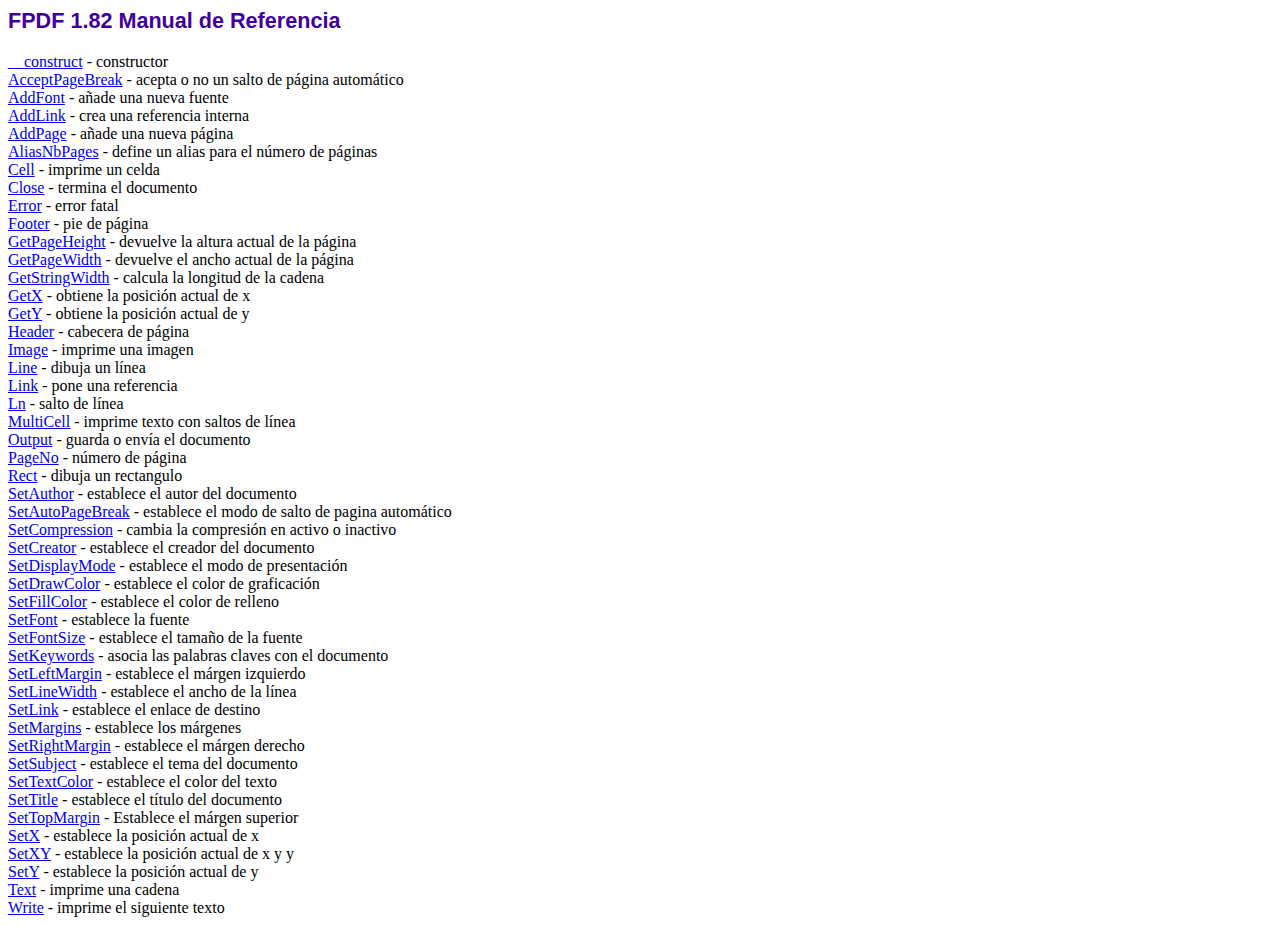
<file: libraries/doc/index.htm>
<!DOCTYPE html PUBLIC "-//W3C//DTD HTML 4.01 Transitional//EN">
<html>
<head>
<meta http-equiv="Content-Type" content="text/html; charset=ISO-8859-1">
<title>FPDF 1.82 Manual de Referencia</title>
<link type="text/css" rel="stylesheet" href="../fpdf.css">
</head>
<body>
<h1>FPDF 1.82 Manual de Referencia</h1>
<a href="__construct.htm">__construct</a> - constructor<br>
<a href="acceptpagebreak.htm">AcceptPageBreak</a> - acepta o no un salto de p�gina autom�tico<br>
<a href="addfont.htm">AddFont</a> - a�ade una nueva fuente<br>
<a href="addlink.htm">AddLink</a> - crea una referencia interna<br>
<a href="addpage.htm">AddPage</a> - a�ade una nueva p�gina<br>
<a href="aliasnbpages.htm">AliasNbPages</a> - define un alias para el n�mero de p�ginas<br>
<a href="cell.htm">Cell</a> - imprime un celda<br>
<a href="close.htm">Close</a> - termina el documento<br>
<a href="error.htm">Error</a> - error fatal<br>
<a href="footer.htm">Footer</a> - pie de p�gina<br>
<a href="getpageheight.htm">GetPageHeight</a> - devuelve la altura actual de la p�gina<br>
<a href="getpagewidth.htm">GetPageWidth</a> - devuelve el ancho actual de la p�gina<br>
<a href="getstringwidth.htm">GetStringWidth</a> - calcula la longitud de la cadena<br>
<a href="getx.htm">GetX</a> - obtiene la posici�n actual de x<br>
<a href="gety.htm">GetY</a> - obtiene la posici�n actual de y<br>
<a href="header.htm">Header</a> - cabecera de p�gina<br>
<a href="image.htm">Image</a> - imprime una imagen<br>
<a href="line.htm">Line</a> - dibuja un l�nea<br>
<a href="link.htm">Link</a> - pone una referencia<br>
<a href="ln.htm">Ln</a> - salto de l�nea<br>
<a href="multicell.htm">MultiCell</a> - imprime texto con saltos de l�nea<br>
<a href="output.htm">Output</a> - guarda o env�a el documento<br>
<a href="pageno.htm">PageNo</a> - n�mero de p�gina<br>
<a href="rect.htm">Rect</a> - dibuja un rectangulo<br>
<a href="setauthor.htm">SetAuthor</a> - establece el autor del documento<br>
<a href="setautopagebreak.htm">SetAutoPageBreak</a> - establece el modo de salto de pagina autom�tico<br>
<a href="setcompression.htm">SetCompression</a> - cambia la compresi�n en activo o inactivo<br>
<a href="setcreator.htm">SetCreator</a> - establece el creador del documento<br>
<a href="setdisplaymode.htm">SetDisplayMode</a> - establece el modo de presentaci�n<br>
<a href="setdrawcolor.htm">SetDrawColor</a> - establece el color de graficaci�n<br>
<a href="setfillcolor.htm">SetFillColor</a> - establece el color de relleno<br>
<a href="setfont.htm">SetFont</a> - establece la fuente<br>
<a href="setfontsize.htm">SetFontSize</a> - establece el tama�o de la fuente<br>
<a href="setkeywords.htm">SetKeywords</a> - asocia las palabras claves con el documento<br>
<a href="setleftmargin.htm">SetLeftMargin</a> - establece el m�rgen izquierdo<br>
<a href="setlinewidth.htm">SetLineWidth</a> - establece el ancho de la l�nea<br>
<a href="setlink.htm">SetLink</a> - establece el enlace de destino<br>
<a href="setmargins.htm">SetMargins</a> - establece los m�rgenes<br>
<a href="setrightmargin.htm">SetRightMargin</a> - establece el m�rgen derecho<br>
<a href="setsubject.htm">SetSubject</a> - establece el tema del documento<br>
<a href="settextcolor.htm">SetTextColor</a> - establece el color del texto<br>
<a href="settitle.htm">SetTitle</a> - establece el t�tulo del documento<br>
<a href="settopmargin.htm">SetTopMargin</a> - Establece el m�rgen superior<br>
<a href="setx.htm">SetX</a> - establece la posici�n actual de x<br>
<a href="setxy.htm">SetXY</a> - establece la posici�n actual de x y y<br>
<a href="sety.htm">SetY</a> - establece la posici�n actual de y<br>
<a href="text.htm">Text</a> - imprime una cadena<br>
<a href="write.htm">Write</a> - imprime el siguiente texto<br>
</body>
</html>
</file>
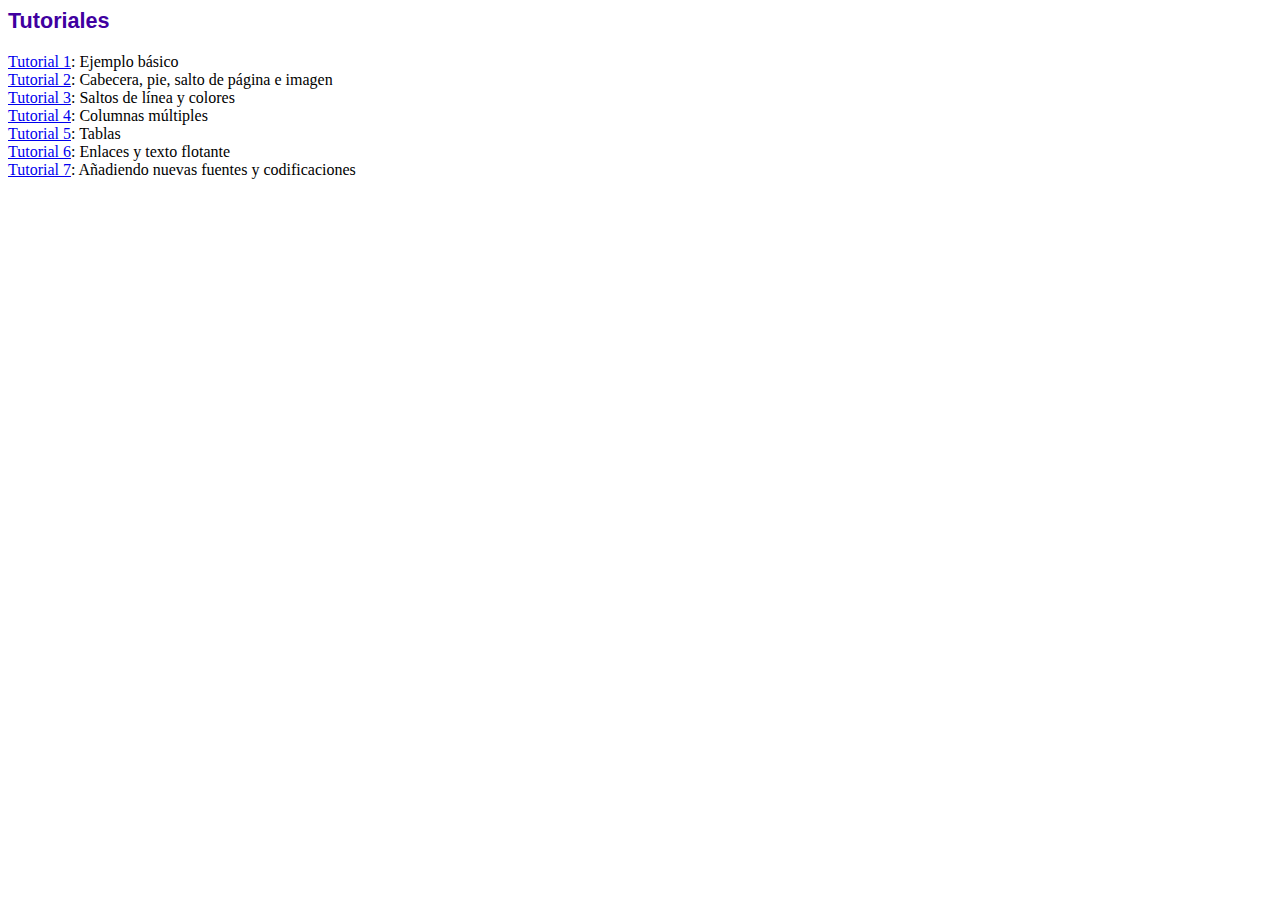
<file: libraries/tutorial/index.htm>
<!DOCTYPE html PUBLIC "-//W3C//DTD HTML 4.01 Transitional//EN">
<html>
<head>
<meta http-equiv="Content-Type" content="text/html; charset=ISO-8859-1">
<title>Tutoriales</title>
<link type="text/css" rel="stylesheet" href="../fpdf.css">
</head>
<body>
<h1>Tutoriales</h1>
<ul style="list-style-type:none; margin-left:0; padding-left:0">
<li><a href="tuto1.htm">Tutorial 1</a>: Ejemplo b�sico</li>
<li><a href="tuto2.htm">Tutorial 2</a>: Cabecera, pie, salto de p�gina e imagen</li>
<li><a href="tuto3.htm">Tutorial 3</a>: Saltos de l�nea y colores</li>
<li><a href="tuto4.htm">Tutorial 4</a>: Columnas m�ltiples</li>
<li><a href="tuto5.htm">Tutorial 5</a>: Tablas</li>
<li><a href="tuto6.htm">Tutorial 6</a>: Enlaces y texto flotante</li>
<li><a href="tuto7.htm">Tutorial 7</a>: A�adiendo nuevas fuentes y codificaciones</li>
</ul>
</body>
</html>
</file>
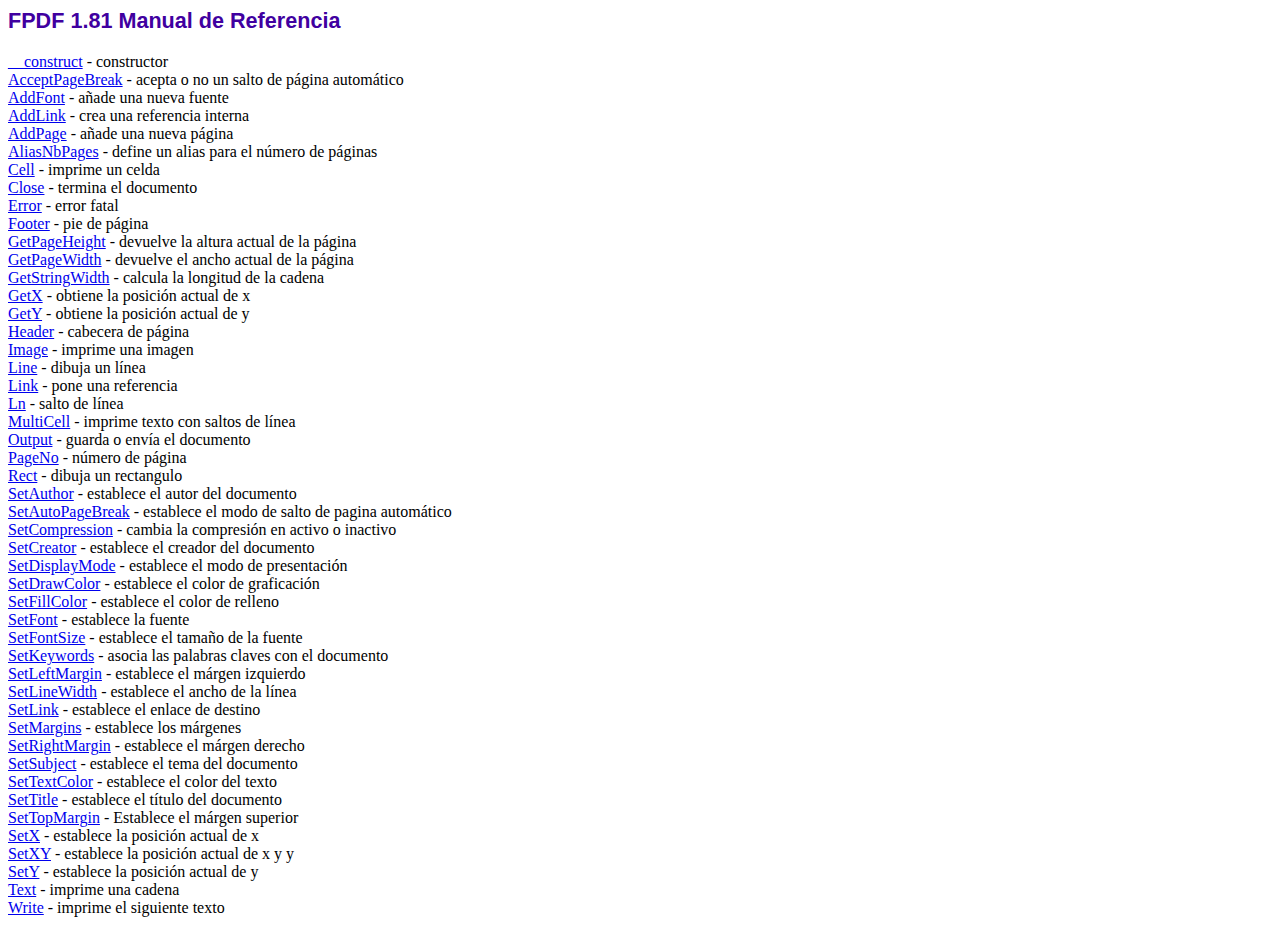
<file: libraries/fpdf181/doc/index.htm>
<!DOCTYPE html PUBLIC "-//W3C//DTD HTML 4.01 Transitional//EN">
<html>
<head>
<meta http-equiv="Content-Type" content="text/html; charset=ISO-8859-1">
<title>FPDF 1.81 Manual de Referencia</title>
<link type="text/css" rel="stylesheet" href="../fpdf.css">
</head>
<body>
<h1>FPDF 1.81 Manual de Referencia</h1>
<a href="__construct.htm">__construct</a> - constructor<br>
<a href="acceptpagebreak.htm">AcceptPageBreak</a> - acepta o no un salto de p�gina autom�tico<br>
<a href="addfont.htm">AddFont</a> - a�ade una nueva fuente<br>
<a href="addlink.htm">AddLink</a> - crea una referencia interna<br>
<a href="addpage.htm">AddPage</a> - a�ade una nueva p�gina<br>
<a href="aliasnbpages.htm">AliasNbPages</a> - define un alias para el n�mero de p�ginas<br>
<a href="cell.htm">Cell</a> - imprime un celda<br>
<a href="close.htm">Close</a> - termina el documento<br>
<a href="error.htm">Error</a> - error fatal<br>
<a href="footer.htm">Footer</a> - pie de p�gina<br>
<a href="getpageheight.htm">GetPageHeight</a> - devuelve la altura actual de la p�gina<br>
<a href="getpagewidth.htm">GetPageWidth</a> - devuelve el ancho actual de la p�gina<br>
<a href="getstringwidth.htm">GetStringWidth</a> - calcula la longitud de la cadena<br>
<a href="getx.htm">GetX</a> - obtiene la posici�n actual de x<br>
<a href="gety.htm">GetY</a> - obtiene la posici�n actual de y<br>
<a href="header.htm">Header</a> - cabecera de p�gina<br>
<a href="image.htm">Image</a> - imprime una imagen<br>
<a href="line.htm">Line</a> - dibuja un l�nea<br>
<a href="link.htm">Link</a> - pone una referencia<br>
<a href="ln.htm">Ln</a> - salto de l�nea<br>
<a href="multicell.htm">MultiCell</a> - imprime texto con saltos de l�nea<br>
<a href="output.htm">Output</a> - guarda o env�a el documento<br>
<a href="pageno.htm">PageNo</a> - n�mero de p�gina<br>
<a href="rect.htm">Rect</a> - dibuja un rectangulo<br>
<a href="setauthor.htm">SetAuthor</a> - establece el autor del documento<br>
<a href="setautopagebreak.htm">SetAutoPageBreak</a> - establece el modo de salto de pagina autom�tico<br>
<a href="setcompression.htm">SetCompression</a> - cambia la compresi�n en activo o inactivo<br>
<a href="setcreator.htm">SetCreator</a> - establece el creador del documento<br>
<a href="setdisplaymode.htm">SetDisplayMode</a> - establece el modo de presentaci�n<br>
<a href="setdrawcolor.htm">SetDrawColor</a> - establece el color de graficaci�n<br>
<a href="setfillcolor.htm">SetFillColor</a> - establece el color de relleno<br>
<a href="setfont.htm">SetFont</a> - establece la fuente<br>
<a href="setfontsize.htm">SetFontSize</a> - establece el tama�o de la fuente<br>
<a href="setkeywords.htm">SetKeywords</a> - asocia las palabras claves con el documento<br>
<a href="setleftmargin.htm">SetLeftMargin</a> - establece el m�rgen izquierdo<br>
<a href="setlinewidth.htm">SetLineWidth</a> - establece el ancho de la l�nea<br>
<a href="setlink.htm">SetLink</a> - establece el enlace de destino<br>
<a href="setmargins.htm">SetMargins</a> - establece los m�rgenes<br>
<a href="setrightmargin.htm">SetRightMargin</a> - establece el m�rgen derecho<br>
<a href="setsubject.htm">SetSubject</a> - establece el tema del documento<br>
<a href="settextcolor.htm">SetTextColor</a> - establece el color del texto<br>
<a href="settitle.htm">SetTitle</a> - establece el t�tulo del documento<br>
<a href="settopmargin.htm">SetTopMargin</a> - Establece el m�rgen superior<br>
<a href="setx.htm">SetX</a> - establece la posici�n actual de x<br>
<a href="setxy.htm">SetXY</a> - establece la posici�n actual de x y y<br>
<a href="sety.htm">SetY</a> - establece la posici�n actual de y<br>
<a href="text.htm">Text</a> - imprime una cadena<br>
<a href="write.htm">Write</a> - imprime el siguiente texto<br>
</body>
</html>
</file>
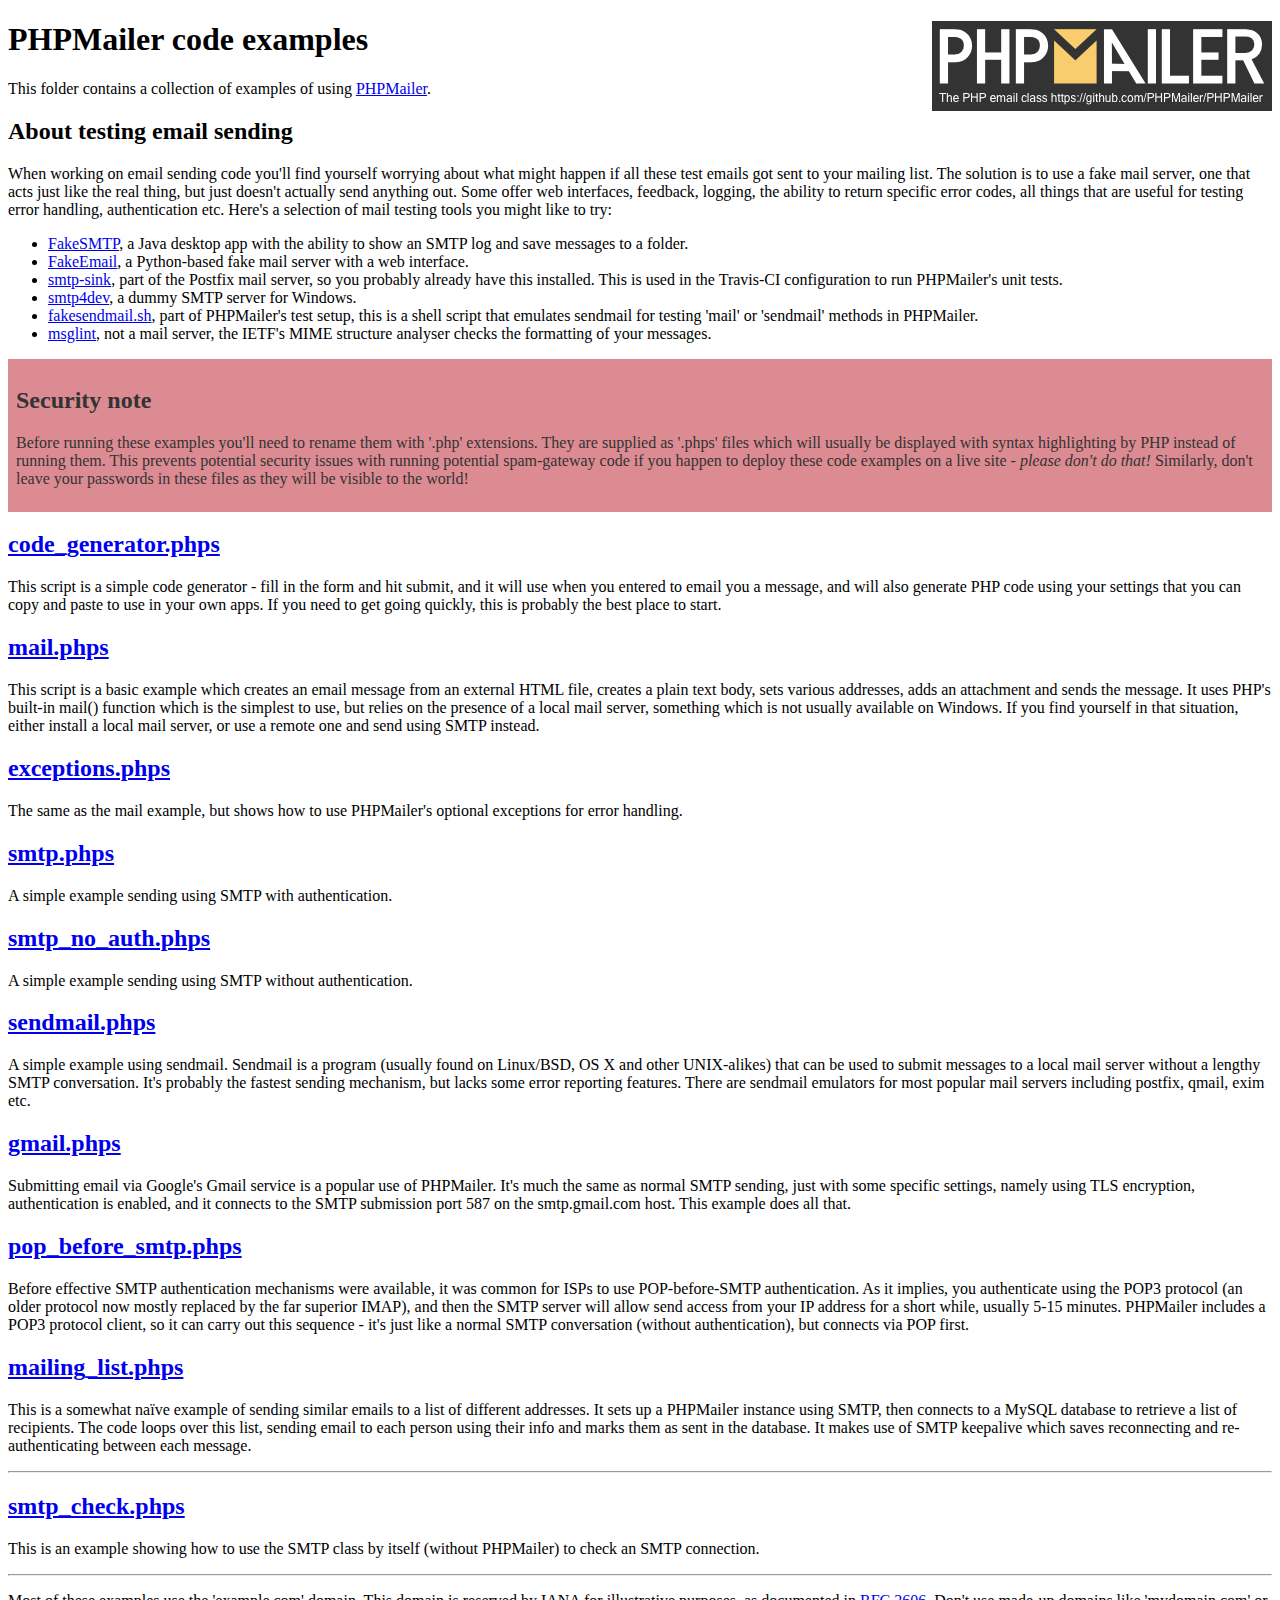
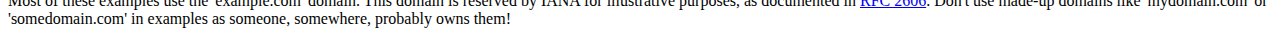
<file: libraries/phpmailer52/examples/index.html>
<!DOCTYPE html>
<html>
<head>
	<meta charset="UTF-8">
	<title>PHPMailer Examples</title>
</head>
<body>
<h1>PHPMailer code examples<a href="https://github.com/PHPMailer/PHPMailer"><img src="images/phpmailer.png" style="float:right; border:0;" alt="PHPMailer logo"></a></h1>
<p>This folder contains a collection of examples of using <a href="https://github.com/PHPMailer/PHPMailer">PHPMailer</a>.</p>
<h2>About testing email sending</h2>
<p>When working on email sending code you'll find yourself worrying about what might happen if all these test emails got sent to your mailing list. The solution is to use a fake mail server, one that acts just like the real thing, but just doesn't actually send anything out. Some offer web interfaces, feedback, logging, the ability to return specific error codes, all things that are useful for testing error handling, authentication etc. Here's a selection of mail testing tools you might like to try:</p>
<ul>
  <li><a href="https://github.com/Nilhcem/FakeSMTP">FakeSMTP</a>, a Java desktop app with the ability to show an SMTP log and save messages to a folder. </li>
  <li><a href="https://github.com/isotoma/FakeEmail">FakeEmail</a>, a Python-based fake mail server with a web interface.</li>
  <li><a href="http://www.postfix.org/smtp-sink.1.html">smtp-sink</a>, part of the Postfix mail server, so you probably already have this installed. This is used in the Travis-CI configuration to run PHPMailer's unit tests.</li>
  <li><a href="http://smtp4dev.codeplex.com">smtp4dev</a>, a dummy SMTP server for Windows.</li>
  <li><a href="https://github.com/PHPMailer/PHPMailer/blob/master/test/fakesendmail.sh">fakesendmail.sh</a>, part of PHPMailer's test setup, this is a shell script that emulates sendmail for testing 'mail' or 'sendmail' methods in PHPMailer.</li>
  <li><a href="http://tools.ietf.org/tools/msglint/">msglint</a>, not a mail server, the IETF's MIME structure analyser checks the formatting of your messages.</li>
</ul>
<div style="padding: 8px; color: #333333; background-color: #dc8b92">
<h2>Security note</h2>
<p>Before running these examples you'll need to rename them with '.php' extensions. They are supplied as '.phps' files which will usually be displayed with syntax highlighting by PHP instead of running them. This prevents potential security issues with running potential spam-gateway code if you happen to deploy these code examples on a live site - <em>please don't do that!</em> Similarly, don't leave your passwords in these files as they will be visible to the world!</p>
</div>
<h2><a href="code_generator.phps">code_generator.phps</a></h2>
<p>This script is a simple code generator - fill in the form and hit submit, and it will use when you entered to email you a message, and will also generate PHP code using your settings that you can copy and paste to use in your own apps. If you need to get going quickly, this is probably the best place to start.</p>
<h2><a href="mail.phps">mail.phps</a></h2>
<p>This script is a basic example which creates an email message from an external HTML file, creates a plain text body, sets various addresses, adds an attachment and sends the message. It uses PHP's built-in mail() function which is the simplest to use, but relies on the presence of a local mail server, something which is not usually available on Windows. If you find yourself in that situation, either install a local mail server, or use a remote one and send using SMTP instead.</p>
<h2><a href="exceptions.phps">exceptions.phps</a></h2>
<p>The same as the mail example, but shows how to use PHPMailer's optional exceptions for error handling.</p>
<h2><a href="smtp.phps">smtp.phps</a></h2>
<p>A simple example sending using SMTP with authentication.</p>
<h2><a href="smtp_no_auth.phps">smtp_no_auth.phps</a></h2>
<p>A simple example sending using SMTP without authentication.</p>
<h2><a href="sendmail.phps">sendmail.phps</a></h2>
<p>A simple example using sendmail. Sendmail is a program (usually found on Linux/BSD, OS X and other UNIX-alikes) that can be used to submit messages to a local mail server without a lengthy SMTP conversation. It's probably the fastest sending mechanism, but lacks some error reporting features. There are sendmail emulators for most popular mail servers including postfix, qmail, exim etc.</p>
<h2><a href="gmail.phps">gmail.phps</a></h2>
<p>Submitting email via Google's Gmail service is a popular use of PHPMailer. It's much the same as normal SMTP sending, just with some specific settings, namely using TLS encryption, authentication is enabled, and it connects to the SMTP submission port 587 on the smtp.gmail.com host. This example does all that.</p>
<h2><a href="pop_before_smtp.phps">pop_before_smtp.phps</a></h2>
<p>Before effective SMTP authentication mechanisms were available, it was common for ISPs to use POP-before-SMTP authentication. As it implies, you authenticate using the POP3 protocol (an older protocol now mostly replaced by the far superior IMAP), and then the SMTP server will allow send access from your IP address for a short while, usually 5-15 minutes. PHPMailer includes a POP3 protocol client, so it can carry out this sequence - it's just like a normal SMTP conversation (without authentication), but connects via POP first.</p>
<h2><a href="mailing_list.phps">mailing_list.phps</a></h2>
<p>This is a somewhat naïve example of sending similar emails to a list of different addresses. It sets up a PHPMailer instance using SMTP, then connects to a MySQL database to retrieve a list of recipients. The code loops over this list, sending email to each person using their info and marks them as sent in the database. It makes use of SMTP keepalive which saves reconnecting and re-authenticating between each message.</p>
<hr>
<h2><a href="smtp_check.phps">smtp_check.phps</a></h2>
<p>This is an example showing how to use the SMTP class by itself (without PHPMailer) to check an SMTP connection.</p>
<hr>
<p>Most of these examples use the 'example.com' domain. This domain is reserved by IANA for illustrative purposes, as documented in <a href="http://tools.ietf.org/html/rfc2606">RFC 2606</a>. Don't use made-up domains like 'mydomain.com' or 'somedomain.com' in examples as someone, somewhere, probably owns them!</p>
</body>
</html>
</file>
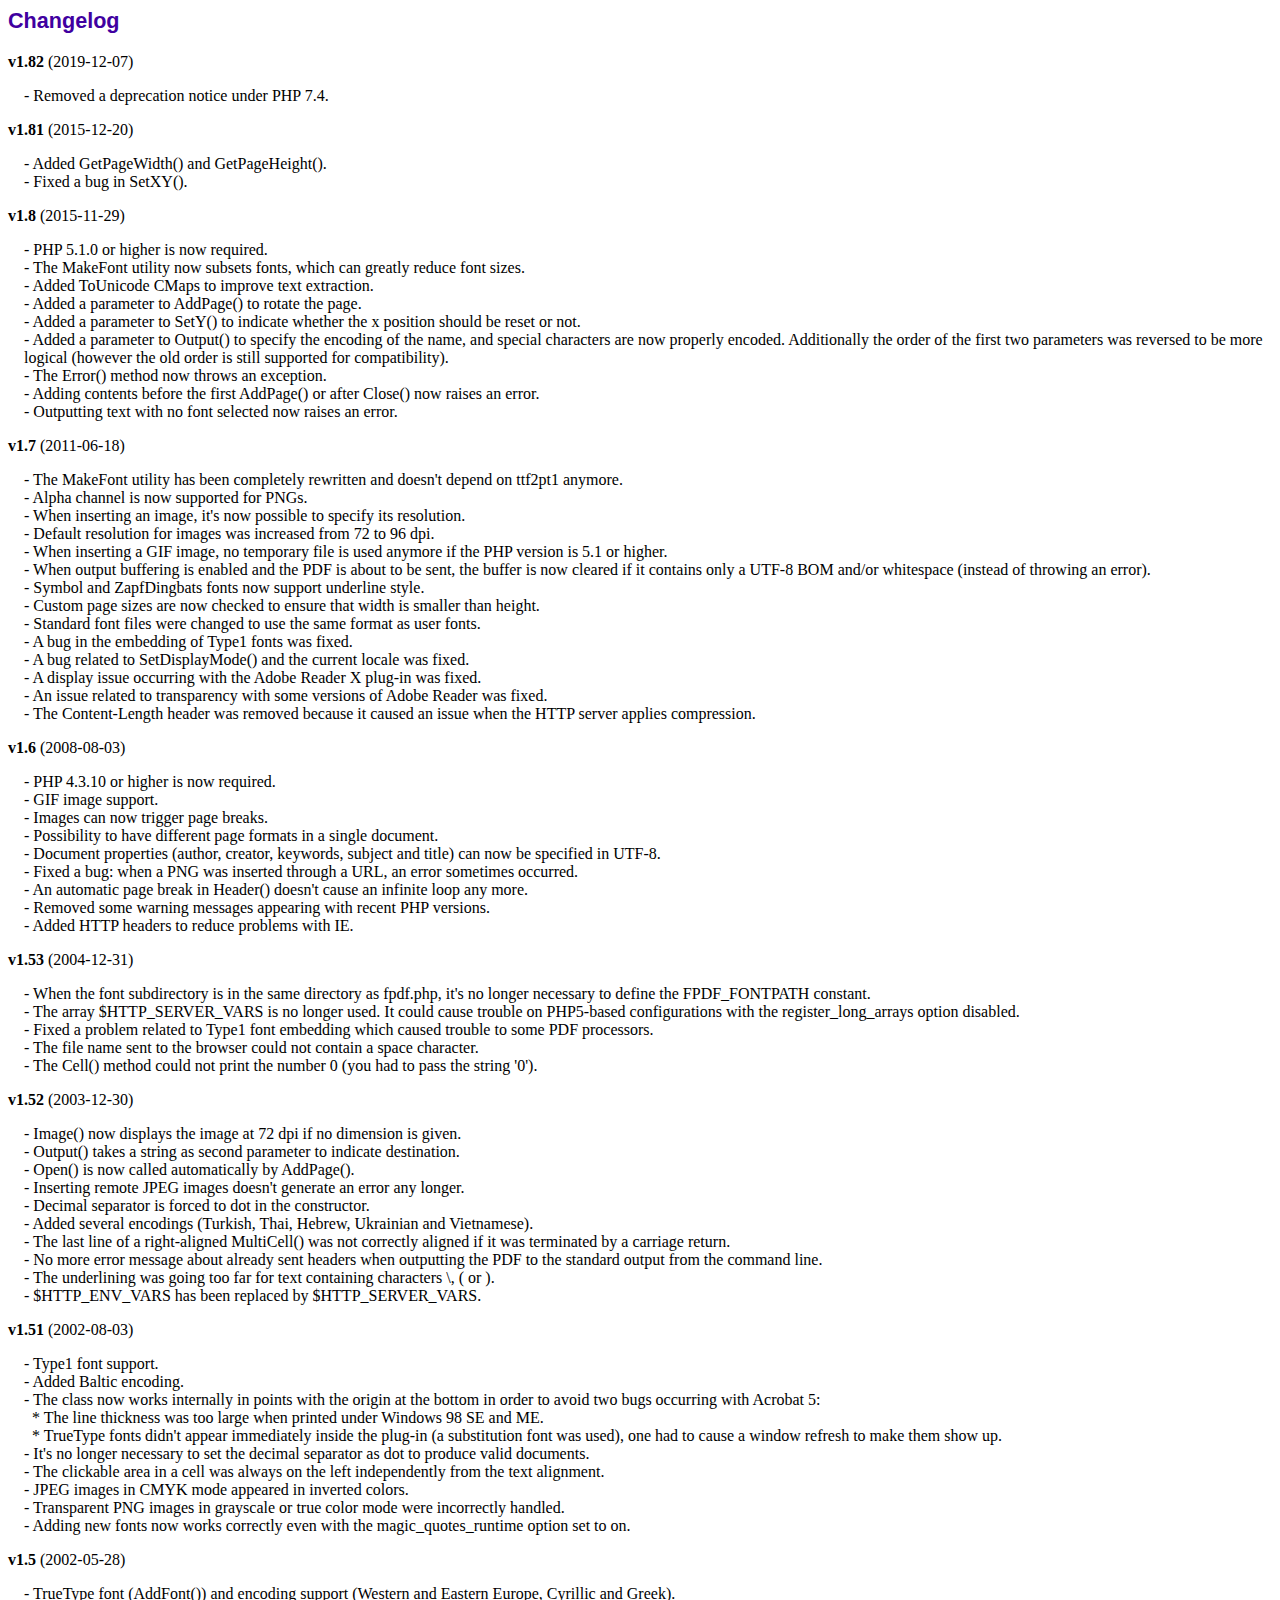
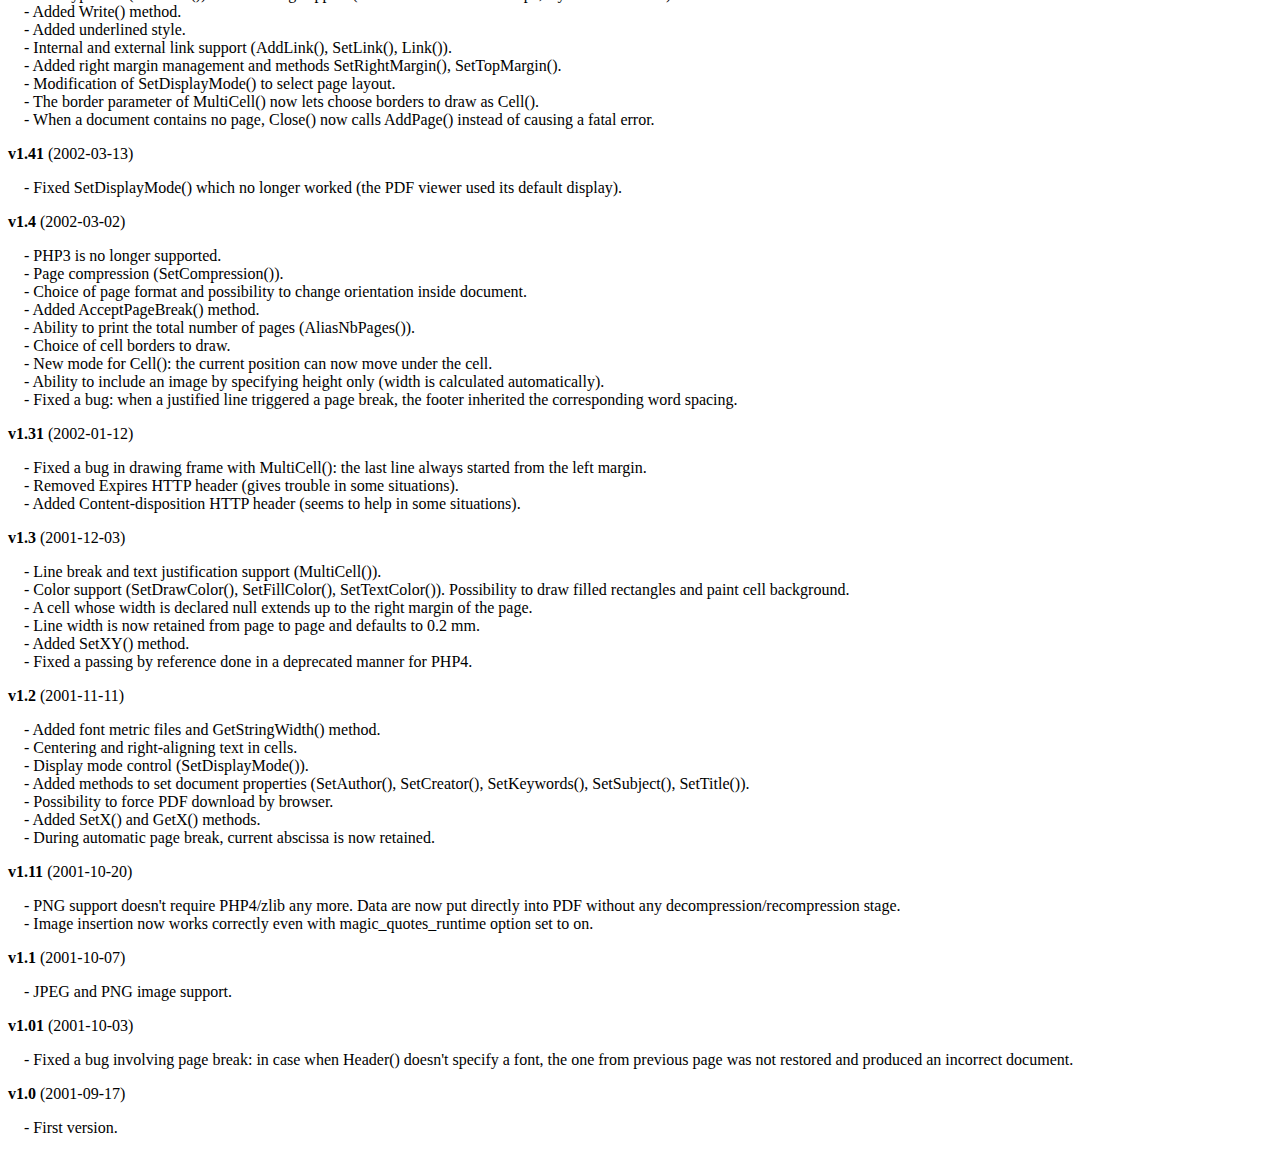
<file: libraries/changelog.htm>
<!DOCTYPE html PUBLIC "-//W3C//DTD HTML 4.01 Transitional//EN">
<html>
<head>
<meta http-equiv="Content-Type" content="text/html; charset=ISO-8859-1">
<title>Changelog</title>
<link type="text/css" rel="stylesheet" href="fpdf.css">
<style type="text/css">
dd {margin:1em 0 1em 1em}
</style>
</head>
<body>
<h1>Changelog</h1>
<dl>
<dt><strong>v1.82</strong> (2019-12-07)</dt>
<dd>
- Removed a deprecation notice under PHP 7.4.<br>
</dd>
<dt><strong>v1.81</strong> (2015-12-20)</dt>
<dd>
- Added GetPageWidth() and GetPageHeight().<br>
- Fixed a bug in SetXY().<br>
</dd>
<dt><strong>v1.8</strong> (2015-11-29)</dt>
<dd>
- PHP 5.1.0 or higher is now required.<br>
- The MakeFont utility now subsets fonts, which can greatly reduce font sizes.<br>
- Added ToUnicode CMaps to improve text extraction.<br>
- Added a parameter to AddPage() to rotate the page.<br>
- Added a parameter to SetY() to indicate whether the x position should be reset or not.<br>
- Added a parameter to Output() to specify the encoding of the name, and special characters are now properly encoded. Additionally the order of the first two parameters was reversed to be more logical (however the old order is still supported for compatibility).<br>
- The Error() method now throws an exception.<br>
- Adding contents before the first AddPage() or after Close() now raises an error.<br>
- Outputting text with no font selected now raises an error.<br>
</dd>
<dt><strong>v1.7</strong> (2011-06-18)</dt>
<dd>
- The MakeFont utility has been completely rewritten and doesn't depend on ttf2pt1 anymore.<br>
- Alpha channel is now supported for PNGs.<br>
- When inserting an image, it's now possible to specify its resolution.<br>
- Default resolution for images was increased from 72 to 96 dpi.<br>
- When inserting a GIF image, no temporary file is used anymore if the PHP version is 5.1 or higher.<br>
- When output buffering is enabled and the PDF is about to be sent, the buffer is now cleared if it contains only a UTF-8 BOM and/or whitespace (instead of throwing an error).<br>
- Symbol and ZapfDingbats fonts now support underline style.<br>
- Custom page sizes are now checked to ensure that width is smaller than height.<br>
- Standard font files were changed to use the same format as user fonts.<br>
- A bug in the embedding of Type1 fonts was fixed.<br>
- A bug related to SetDisplayMode() and the current locale was fixed.<br>
- A display issue occurring with the Adobe Reader X plug-in was fixed.<br>
- An issue related to transparency with some versions of Adobe Reader was fixed.<br>
- The Content-Length header was removed because it caused an issue when the HTTP server applies compression.<br>
</dd>
<dt><strong>v1.6</strong> (2008-08-03)</dt>
<dd>
- PHP 4.3.10 or higher is now required.<br>
- GIF image support.<br>
- Images can now trigger page breaks.<br>
- Possibility to have different page formats in a single document.<br>
- Document properties (author, creator, keywords, subject and title) can now be specified in UTF-8.<br>
- Fixed a bug: when a PNG was inserted through a URL, an error sometimes occurred.<br>
- An automatic page break in Header() doesn't cause an infinite loop any more.<br>
- Removed some warning messages appearing with recent PHP versions.<br>
- Added HTTP headers to reduce problems with IE.<br>
</dd>
<dt><strong>v1.53</strong> (2004-12-31)</dt>
<dd>
- When the font subdirectory is in the same directory as fpdf.php, it's no longer necessary to define the FPDF_FONTPATH constant.<br>
- The array $HTTP_SERVER_VARS is no longer used. It could cause trouble on PHP5-based configurations with the register_long_arrays option disabled.<br>
- Fixed a problem related to Type1 font embedding which caused trouble to some PDF processors.<br>
- The file name sent to the browser could not contain a space character.<br>
- The Cell() method could not print the number 0 (you had to pass the string '0').<br>
</dd>
<dt><strong>v1.52</strong> (2003-12-30)</dt>
<dd>
- Image() now displays the image at 72 dpi if no dimension is given.<br>
- Output() takes a string as second parameter to indicate destination.<br>
- Open() is now called automatically by AddPage().<br>
- Inserting remote JPEG images doesn't generate an error any longer.<br>
- Decimal separator is forced to dot in the constructor.<br>
- Added several encodings (Turkish, Thai, Hebrew, Ukrainian and Vietnamese).<br>
- The last line of a right-aligned MultiCell() was not correctly aligned if it was terminated by a carriage return.<br>
- No more error message about already sent headers when outputting the PDF to the standard output from the command line.<br>
- The underlining was going too far for text containing characters \, ( or ).<br>
- $HTTP_ENV_VARS has been replaced by $HTTP_SERVER_VARS.<br>
</dd>
<dt><strong>v1.51</strong> (2002-08-03)</dt>
<dd>
- Type1 font support.<br>
- Added Baltic encoding.<br>
- The class now works internally in points with the origin at the bottom in order to avoid two bugs occurring with Acrobat 5:<br>&nbsp;&nbsp;* The line thickness was too large when printed under Windows 98 SE and ME.<br>&nbsp;&nbsp;* TrueType fonts didn't appear immediately inside the plug-in (a substitution font was used), one had to cause a window refresh to make them show up.<br>
- It's no longer necessary to set the decimal separator as dot to produce valid documents.<br>
- The clickable area in a cell was always on the left independently from the text alignment.<br>
- JPEG images in CMYK mode appeared in inverted colors.<br>
- Transparent PNG images in grayscale or true color mode were incorrectly handled.<br>
- Adding new fonts now works correctly even with the magic_quotes_runtime option set to on.<br>
</dd>
<dt><strong>v1.5</strong> (2002-05-28)</dt>
<dd>
- TrueType font (AddFont()) and encoding support (Western and Eastern Europe, Cyrillic and Greek).<br>
- Added Write() method.<br>
- Added underlined style.<br>
- Internal and external link support (AddLink(), SetLink(), Link()).<br>
- Added right margin management and methods SetRightMargin(), SetTopMargin().<br>
- Modification of SetDisplayMode() to select page layout.<br>
- The border parameter of MultiCell() now lets choose borders to draw as Cell().<br>
- When a document contains no page, Close() now calls AddPage() instead of causing a fatal error.<br>
</dd>
<dt><strong>v1.41</strong> (2002-03-13)</dt>
<dd>
- Fixed SetDisplayMode() which no longer worked (the PDF viewer used its default display).<br>
</dd>
<dt><strong>v1.4</strong> (2002-03-02)</dt>
<dd>
- PHP3 is no longer supported.<br>
- Page compression (SetCompression()).<br>
- Choice of page format and possibility to change orientation inside document.<br>
- Added AcceptPageBreak() method.<br>
- Ability to print the total number of pages (AliasNbPages()).<br>
- Choice of cell borders to draw.<br>
- New mode for Cell(): the current position can now move under the cell.<br>
- Ability to include an image by specifying height only (width is calculated automatically).<br>
- Fixed a bug: when a justified line triggered a page break, the footer inherited the corresponding word spacing.<br>
</dd>
<dt><strong>v1.31</strong> (2002-01-12)</dt>
<dd>
- Fixed a bug in drawing frame with MultiCell(): the last line always started from the left margin.<br>
- Removed Expires HTTP header (gives trouble in some situations).<br>
- Added Content-disposition HTTP header (seems to help in some situations).<br>
</dd>
<dt><strong>v1.3</strong> (2001-12-03)</dt>
<dd>
- Line break and text justification support (MultiCell()).<br>
- Color support (SetDrawColor(), SetFillColor(), SetTextColor()). Possibility to draw filled rectangles and paint cell background.<br>
- A cell whose width is declared null extends up to the right margin of the page.<br>
- Line width is now retained from page to page and defaults to 0.2 mm.<br>
- Added SetXY() method.<br>
- Fixed a passing by reference done in a deprecated manner for PHP4.<br>
</dd>
<dt><strong>v1.2</strong> (2001-11-11)</dt>
<dd>
- Added font metric files and GetStringWidth() method.<br>
- Centering and right-aligning text in cells.<br>
- Display mode control (SetDisplayMode()).<br>
- Added methods to set document properties (SetAuthor(), SetCreator(), SetKeywords(), SetSubject(), SetTitle()).<br>
- Possibility to force PDF download by browser.<br>
- Added SetX() and GetX() methods.<br>
- During automatic page break, current abscissa is now retained.<br>
</dd>
<dt><strong>v1.11</strong> (2001-10-20)</dt>
<dd>
- PNG support doesn't require PHP4/zlib any more. Data are now put directly into PDF without any decompression/recompression stage.<br>
- Image insertion now works correctly even with magic_quotes_runtime option set to on.<br>
</dd>
<dt><strong>v1.1</strong> (2001-10-07)</dt>
<dd>
- JPEG and PNG image support.<br>
</dd>
<dt><strong>v1.01</strong> (2001-10-03)</dt>
<dd>
- Fixed a bug involving page break: in case when Header() doesn't specify a font, the one from previous page was not restored and produced an incorrect document.<br>
</dd>
<dt><strong>v1.0</strong> (2001-09-17)</dt>
<dd>
- First version.<br>
</dd>
</dl>
</body>
</html>
</file>
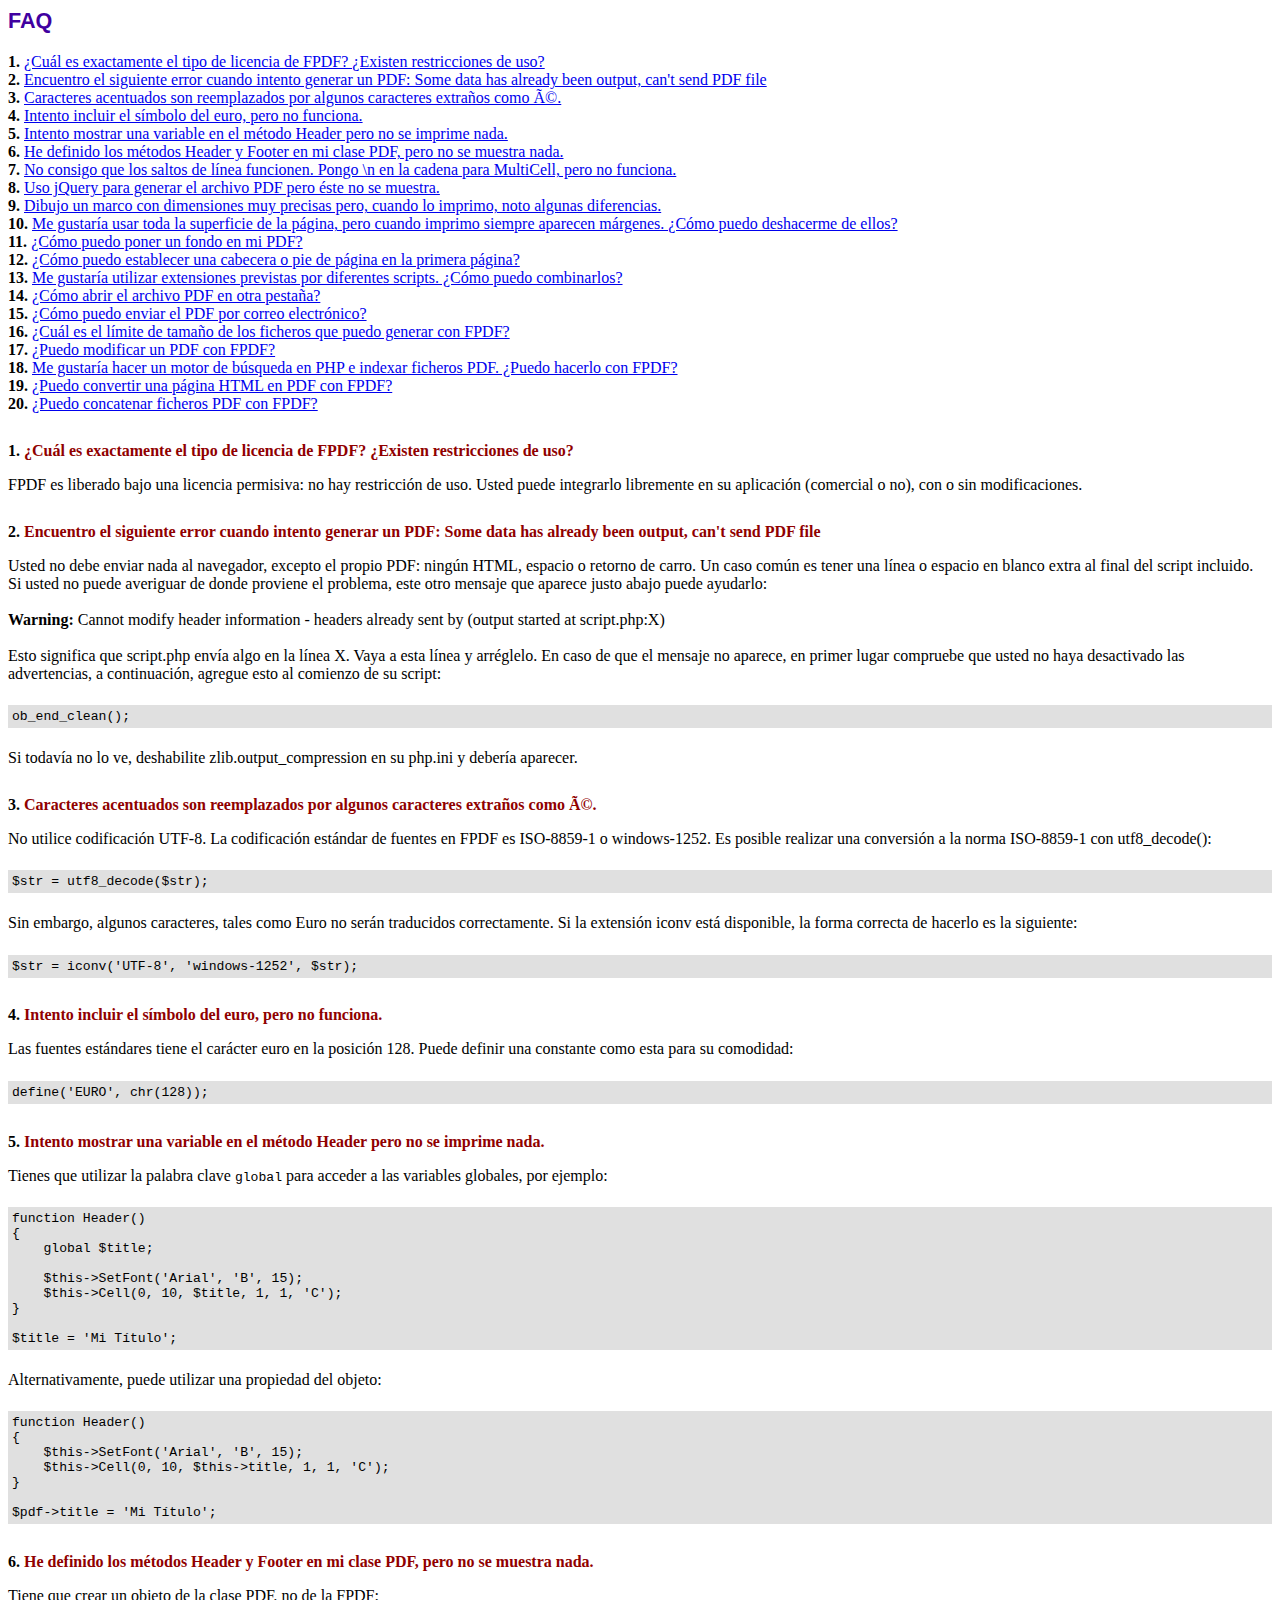
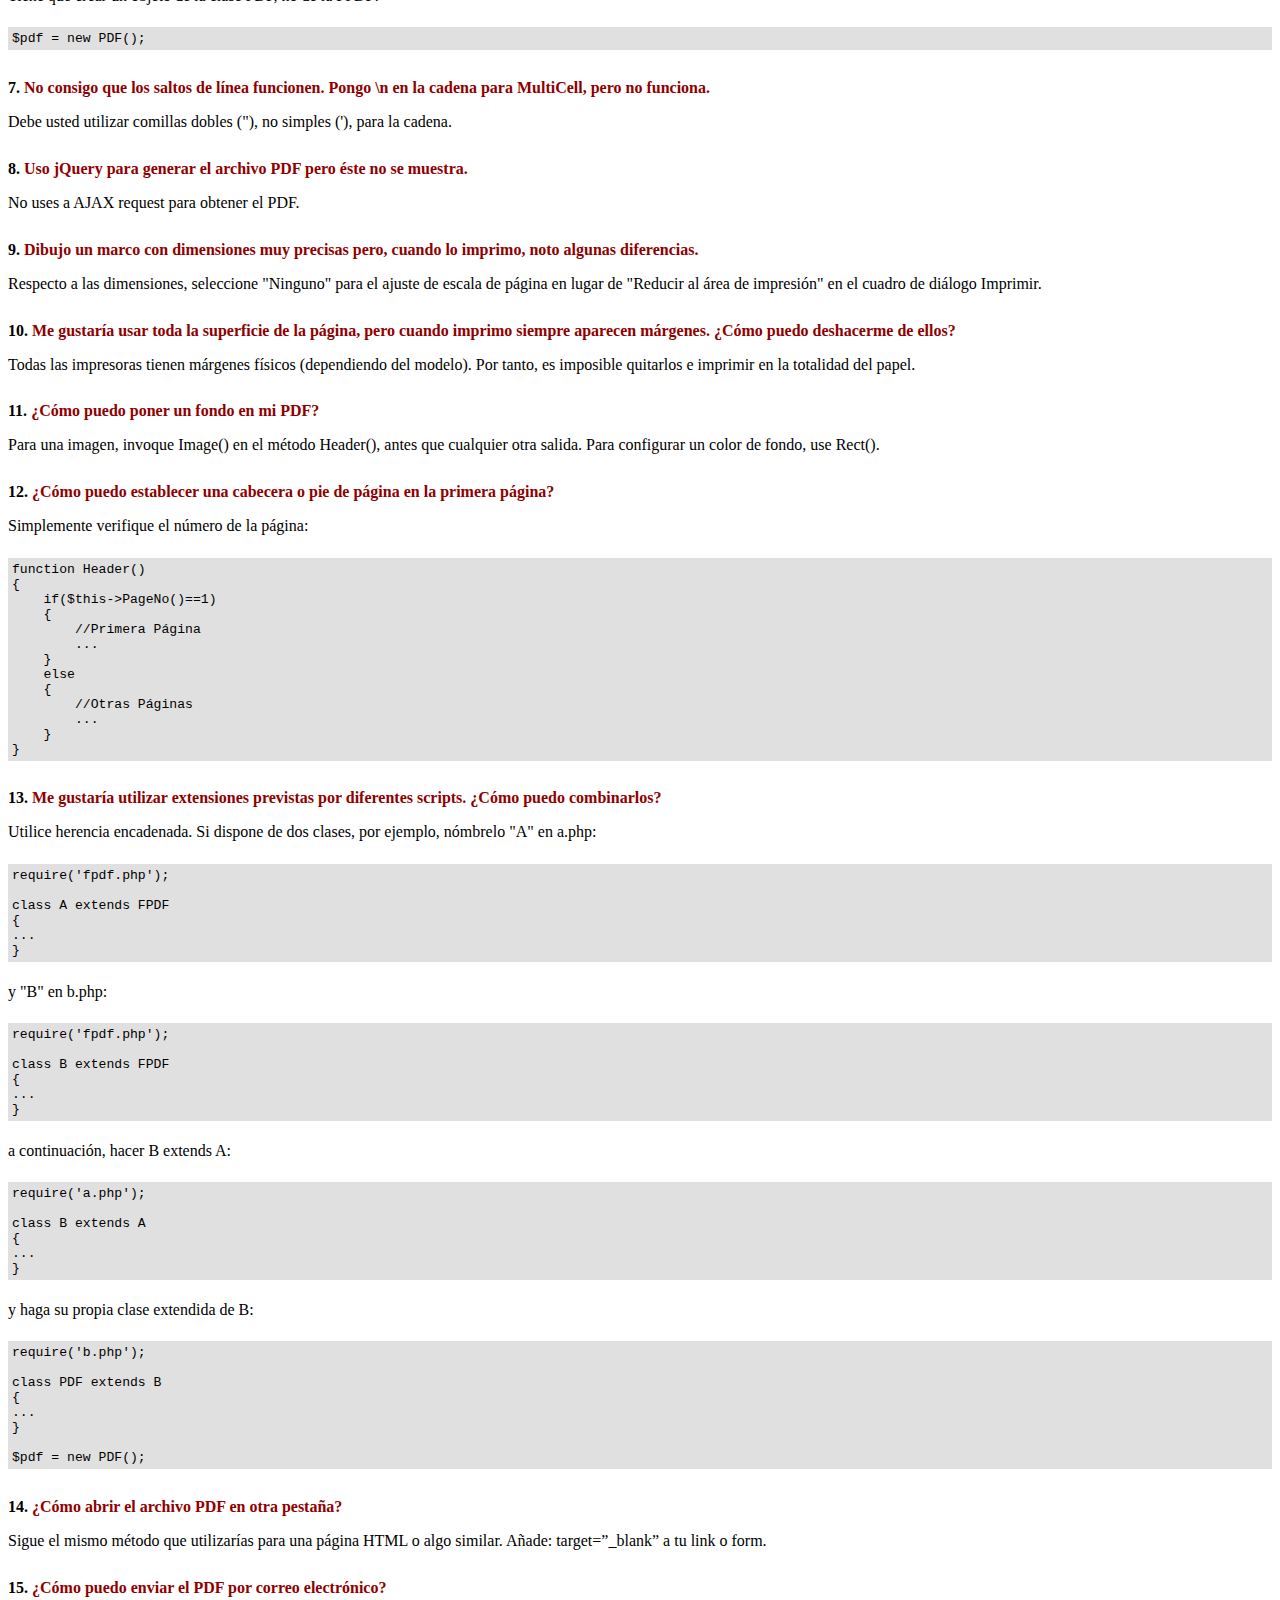
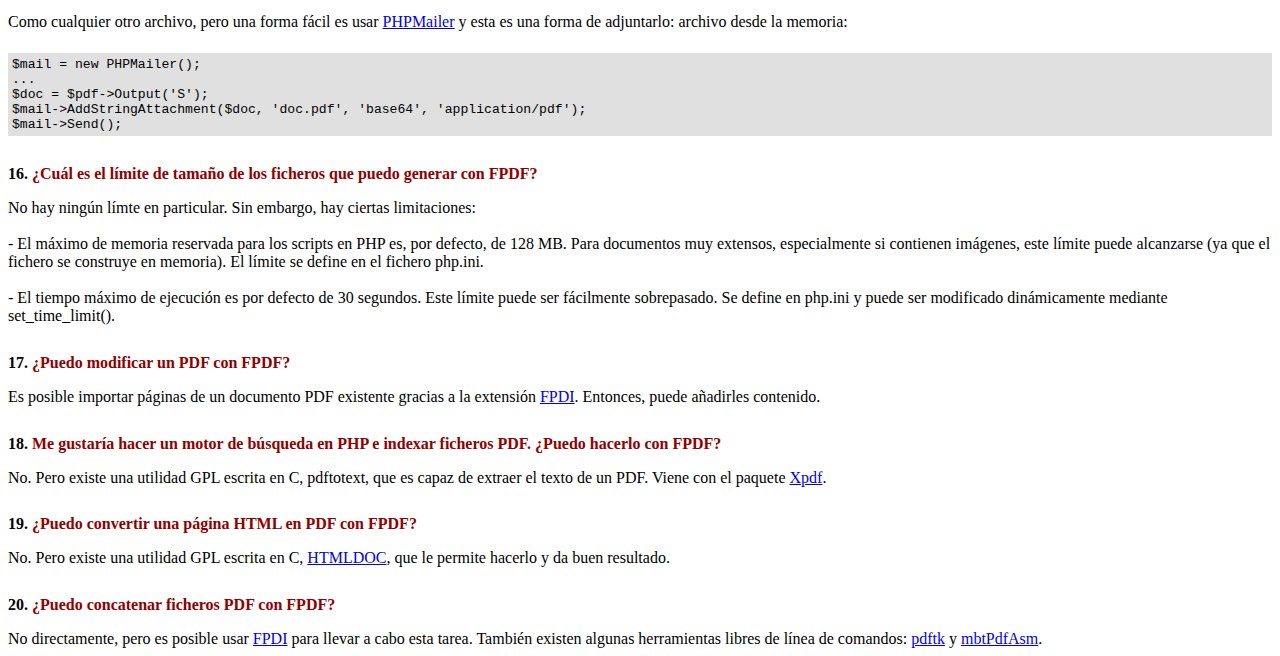
<file: libraries/FAQ.htm>
<!DOCTYPE html PUBLIC "-//W3C//DTD HTML 4.01 Transitional//EN">
<html>
<head>
<meta http-equiv="Content-Type" content="text/html; charset=ISO-8859-1">
<title>FAQ</title>
<link type="text/css" rel="stylesheet" href="fpdf.css">
<style type="text/css">
ul {list-style-type:none; margin:0; padding:0}
ul#answers li {margin-top:1.8em}
.question {font-weight:bold; color:#900000}
</style>
</head>
<body>
<h1>FAQ</h1>
<ul>
<li><b>1.</b> <a href='#q1'>�Cu�l es exactamente el tipo de licencia de FPDF? �Existen restricciones de uso?</a></li>
<li><b>2.</b> <a href='#q2'>Encuentro el siguiente error cuando intento generar un PDF: Some data has already been output, can't send PDF file</a></li>
<li><b>3.</b> <a href='#q3'>Caracteres acentuados son reemplazados por algunos caracteres extra�os como é.</a></li>
<li><b>4.</b> <a href='#q4'>Intento incluir el s�mbolo del euro, pero no funciona.</a></li>
<li><b>5.</b> <a href='#q5'>Intento mostrar una variable en el m�todo Header pero no se imprime nada.</a></li>
<li><b>6.</b> <a href='#q6'>He definido los m�todos Header y Footer en mi clase PDF, pero no se muestra nada.</a></li>
<li><b>7.</b> <a href='#q7'>No consigo que los saltos de l�nea funcionen. Pongo \n en la cadena para MultiCell, pero no funciona.</a></li>
<li><b>8.</b> <a href='#q8'>Uso jQuery para generar el archivo PDF pero �ste no se muestra.</a></li>
<li><b>9.</b> <a href='#q9'>Dibujo un marco con dimensiones muy precisas pero, cuando lo imprimo, noto algunas diferencias.</a></li>
<li><b>10.</b> <a href='#q10'>Me gustar�a usar toda la superficie de la p�gina, pero cuando imprimo siempre aparecen m�rgenes. �C�mo puedo deshacerme de ellos?</a></li>
<li><b>11.</b> <a href='#q11'>�C�mo puedo poner un fondo en mi PDF?</a></li>
<li><b>12.</b> <a href='#q12'>�C�mo puedo establecer una cabecera o pie de p�gina en la primera p�gina?</a></li>
<li><b>13.</b> <a href='#q13'>Me gustar�a utilizar extensiones previstas por diferentes scripts. �C�mo puedo combinarlos?</a></li>
<li><b>14.</b> <a href='#q14'>�C�mo abrir el archivo PDF en otra pesta�a?</a></li>
<li><b>15.</b> <a href='#q15'>�C�mo puedo enviar el PDF por correo electr�nico?</a></li>
<li><b>16.</b> <a href='#q16'>�Cu�l es el l�mite de tama�o de los ficheros que puedo generar con FPDF?</a></li>
<li><b>17.</b> <a href='#q17'>�Puedo modificar un PDF con FPDF?</a></li>
<li><b>18.</b> <a href='#q18'>Me gustar�a hacer un motor de b�squeda en PHP e indexar ficheros PDF. �Puedo hacerlo con FPDF?</a></li>
<li><b>19.</b> <a href='#q19'>�Puedo convertir una p�gina HTML en PDF con FPDF?</a></li>
<li><b>20.</b> <a href='#q20'>�Puedo concatenar ficheros PDF con FPDF?</a></li>
</ul>

<ul id='answers'>
<li id='q1'>
<p><b>1.</b> <span class='question'>�Cu�l es exactamente el tipo de licencia de FPDF? �Existen restricciones de uso?</span></p>
FPDF es liberado bajo una licencia permisiva: no hay restricci�n de uso. Usted puede integrarlo
libremente en su aplicaci�n (comercial o no), con o sin modificaciones.
</li>

<li id='q2'>
<p><b>2.</b> <span class='question'>Encuentro el siguiente error cuando intento generar un PDF: Some data has already been output, can't send PDF file</span></p>
Usted no debe enviar nada al navegador, excepto el propio PDF: ning�n HTML, espacio o retorno de carro. Un caso com�n
es tener una l�nea o espacio en blanco extra al final del script incluido.<br>
Si usted no puede averiguar de donde proviene el problema, este otro mensaje que aparece justo abajo puede ayudarlo:<br>
<br>
<b>Warning:</b> Cannot modify header information - headers already sent by (output started at script.php:X)<br>
<br>
Esto significa que script.php env�a algo en la l�nea X. Vaya a esta l�nea y arr�glelo.
En caso de que el mensaje no aparece, en primer lugar compruebe que usted no haya desactivado las advertencias, a continuaci�n, agregue esto
al comienzo de su script:
<div class="doc-source">
<pre><code>ob_end_clean();</code></pre>
</div>
Si todav�a no lo ve, deshabilite zlib.output_compression en su php.ini y deber�a aparecer.
</li>

<li id='q3'>
<p><b>3.</b> <span class='question'>Caracteres acentuados son reemplazados por algunos caracteres extra�os como é.</span></p>
No utilice codificaci�n UTF-8. La codificaci�n est�ndar de fuentes en FPDF es ISO-8859-1 o windows-1252.
Es posible realizar una conversi�n a la norma ISO-8859-1 con utf8_decode():
<div class="doc-source">
<pre><code>$str = utf8_decode($str);</code></pre>
</div>
Sin embargo, algunos caracteres, tales como Euro no ser�n traducidos correctamente. Si la extensi�n iconv est� disponible, la
forma correcta de hacerlo es la siguiente:
<div class="doc-source">
<pre><code>$str = iconv('UTF-8', 'windows-1252', $str);</code></pre>
</div>
</li>

<li id='q4'>
<p><b>4.</b> <span class='question'>Intento incluir el s�mbolo del euro, pero no funciona.</span></p>
Las fuentes est�ndares tiene el car�cter euro en la posici�n 128. Puede definir una constante
como esta para su comodidad:
<div class="doc-source">
<pre><code>define('EURO', chr(128));</code></pre>
</div>
</li>

<li id='q5'>
<p><b>5.</b> <span class='question'>Intento mostrar una variable en el m�todo Header pero no se imprime nada.</span></p>
Tienes que utilizar la palabra clave <code>global</code> para acceder a las variables globales, por ejemplo:
<div class="doc-source">
<pre><code>function Header()
{
    global $title;

    $this-&gt;SetFont('Arial', 'B', 15);
    $this-&gt;Cell(0, 10, $title, 1, 1, 'C');
}

$title = 'Mi T�tulo';</code></pre>
</div>
Alternativamente, puede utilizar una propiedad del objeto:
<div class="doc-source">
<pre><code>function Header()
{
    $this-&gt;SetFont('Arial', 'B', 15);
    $this-&gt;Cell(0, 10, $this-&gt;title, 1, 1, 'C');
}

$pdf-&gt;title = 'Mi T�tulo';</code></pre>
</div>
</li>

<li id='q6'>
<p><b>6.</b> <span class='question'>He definido los m�todos Header y Footer en mi clase PDF, pero no se muestra nada.</span></p>
Tiene que crear un objeto de la clase PDF, no de la FPDF:
<div class="doc-source">
<pre><code>$pdf = new PDF();</code></pre>
</div>
</li>

<li id='q7'>
<p><b>7.</b> <span class='question'>No consigo que los saltos de l�nea funcionen. Pongo \n en la cadena para MultiCell, pero no funciona.</span></p>
Debe usted utilizar comillas dobles ("), no simples ('), para la cadena.
</li>

<li id='q8'>
<p><b>8.</b> <span class='question'>Uso jQuery para generar el archivo PDF pero �ste no se muestra.</span></p>
No uses a AJAX request para obtener el PDF.
</li>

<li id='q9'>
<p><b>9.</b> <span class='question'>Dibujo un marco con dimensiones muy precisas pero, cuando lo imprimo, noto algunas diferencias.</span></p>
Respecto a las dimensiones, seleccione "Ninguno" para el ajuste de escala de p�gina en lugar de "Reducir al �rea de impresi�n" en el cuadro de di�logo Imprimir.
</li>

<li id='q10'>
<p><b>10.</b> <span class='question'>Me gustar�a usar toda la superficie de la p�gina, pero cuando imprimo siempre aparecen m�rgenes. �C�mo puedo deshacerme de ellos?</span></p>
Todas las impresoras tienen m�rgenes f�sicos (dependiendo del modelo). Por tanto, es imposible quitarlos
e imprimir en la totalidad del papel.
</li>

<li id='q11'>
<p><b>11.</b> <span class='question'>�C�mo puedo poner un fondo en mi PDF?</span></p>
Para una imagen, invoque Image() en el m�todo Header(), antes que cualquier otra salida. Para configurar un color de fondo, use Rect().
</li>

<li id='q12'>
<p><b>12.</b> <span class='question'>�C�mo puedo establecer una cabecera o pie de p�gina en la primera p�gina?</span></p>
Simplemente verifique el n�mero de la p�gina:
<div class="doc-source">
<pre><code>function Header()
{
    if($this-&gt;PageNo()==1)
    {
        //Primera P�gina
        ...
    }
    else
    {
        //Otras P�ginas
        ...
    }
}</code></pre>
</div>
</li>

<li id='q13'>
<p><b>13.</b> <span class='question'>Me gustar�a utilizar extensiones previstas por diferentes scripts. �C�mo puedo combinarlos?</span></p>
Utilice herencia encadenada. Si dispone de dos clases, por ejemplo, n�mbrelo "A" en a.php:
<div class="doc-source">
<pre><code>require('fpdf.php');

class A extends FPDF
{
...
}</code></pre>
</div>
y "B" en b.php:
<div class="doc-source">
<pre><code>require('fpdf.php');

class B extends FPDF
{
...
}</code></pre>
</div>
a continuaci�n, hacer B extends A:
<div class="doc-source">
<pre><code>require('a.php');

class B extends A
{
...
}</code></pre>
</div>
y haga su propia clase extendida de B:
<div class="doc-source">
<pre><code>require('b.php');

class PDF extends B
{
...
}

$pdf = new PDF();</code></pre>
</div>
</li>

<li id='q14'>
<p><b>14.</b> <span class='question'>�C�mo abrir el archivo PDF en otra pesta�a?</span></p>
Sigue el mismo m�todo que utilizar�as para una p�gina HTML o algo similar.
A�ade: target=�_blank� a tu link o form.
</li>

<li id='q15'>
<p><b>15.</b> <span class='question'>�C�mo puedo enviar el PDF por correo electr�nico?</span></p>
Como cualquier otro archivo, pero una forma f�cil es usar <a href="https://github.com/PHPMailer/PHPMailer" target="_blank">PHPMailer</a>
y esta es una forma de adjuntarlo: archivo desde la memoria:
<div class="doc-source">
<pre><code>$mail = new PHPMailer();
...
$doc = $pdf-&gt;Output('S');
$mail-&gt;AddStringAttachment($doc, 'doc.pdf', 'base64', 'application/pdf');
$mail-&gt;Send();</code></pre>
</div>
</li>

<li id='q16'>
<p><b>16.</b> <span class='question'>�Cu�l es el l�mite de tama�o de los ficheros que puedo generar con FPDF?</span></p>
No hay ning�n l�mte en particular. Sin embargo, hay ciertas limitaciones:
<br>
<br>
- El m�ximo de memoria reservada para los scripts en PHP es, por defecto, de 128 MB. Para documentos
muy extensos, especialmente si contienen im�genes, este l�mite puede alcanzarse (ya que el fichero
se construye en memoria). El l�mite se define en el fichero php.ini.
<br>
<br>
- El tiempo m�ximo de ejecuci�n es por defecto de 30 segundos. Este l�mite puede ser f�cilmente
sobrepasado. Se define en php.ini y puede ser modificado din�micamente mediante set_time_limit().
</li>

<li id='q17'>
<p><b>17.</b> <span class='question'>�Puedo modificar un PDF con FPDF?</span></p>
Es posible importar p�ginas de un documento PDF existente gracias a la extensi�n
<a href="https://www.setasign.com/products/fpdi/about/" target="_blank">FPDI</a>.
Entonces, puede a�adirles contenido.
</li>

<li id='q18'>
<p><b>18.</b> <span class='question'>Me gustar�a hacer un motor de b�squeda en PHP e indexar ficheros PDF. �Puedo hacerlo con FPDF?</span></p>
No. Pero existe una utilidad GPL escrita en C, pdftotext, que es capaz de extraer el texto de
un PDF. Viene con el paquete <a href="https://www.xpdfreader.com" target="_blank">Xpdf</a>.
</li>

<li id='q19'>
<p><b>19.</b> <span class='question'>�Puedo convertir una p�gina HTML en PDF con FPDF?</span></p>
No. Pero existe una utilidad GPL escrita en C, <a href="https://www.msweet.org/htmldoc/" target="_blank">HTMLDOC</a>,
que le permite hacerlo y da buen resultado.
</li>

<li id='q20'>
<p><b>20.</b> <span class='question'>�Puedo concatenar ficheros PDF con FPDF?</span></p>
No directamente, pero es posible usar <a href="https://www.setasign.com/products/fpdi/demos/concatenate-fake/" target="_blank">FPDI</a>
para llevar a cabo esta tarea. Tambi�n existen algunas herramientas libres de l�nea de comandos:
<a href="https://www.pdflabs.com/tools/pdftk-the-pdf-toolkit/" target="_blank">pdftk</a> y
<a href="http://thierry.schmit.free.fr/spip/spip.php?article15" target="_blank">mbtPdfAsm</a>.
</li>
</ul>
</body>
</html>
</file>
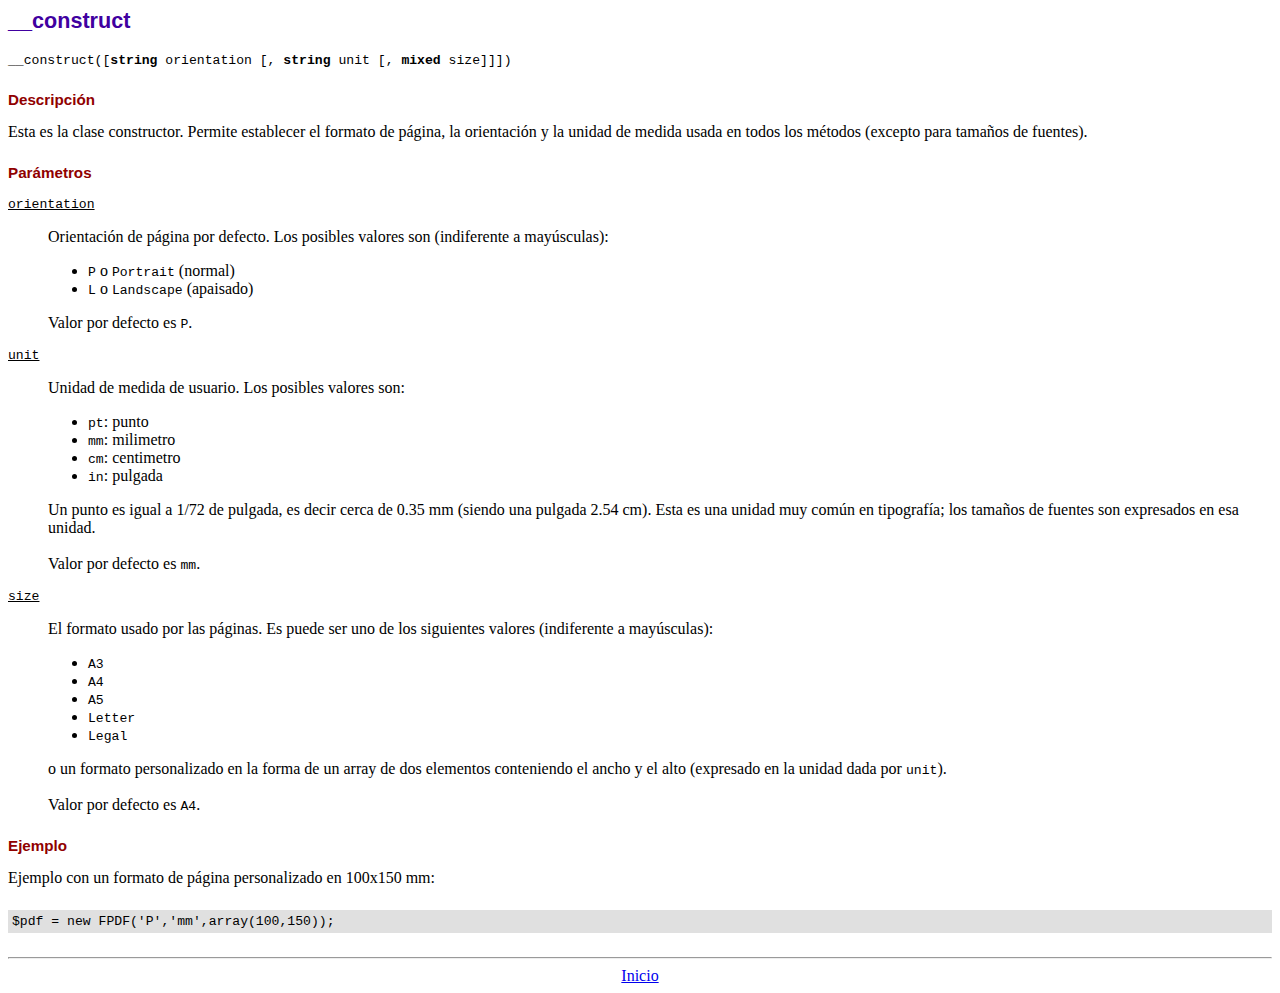
<file: libraries/doc/__construct.htm>
<!DOCTYPE html PUBLIC "-//W3C//DTD HTML 4.01 Transitional//EN">
<html>
<head>
<meta http-equiv="Content-Type" content="text/html; charset=ISO-8859-1">
<title>__construct</title>
<link type="text/css" rel="stylesheet" href="../fpdf.css">
</head>
<body>
<h1>__construct</h1>
<code>__construct([<b>string</b> orientation [, <b>string</b> unit [, <b>mixed</b> size]]])</code>
<h2>Descripci�n</h2>
Esta es la clase constructor. Permite establecer el formato de p�gina, la orientaci�n y la unidad de medida usada en todos los m�todos (excepto para tama�os de fuentes).
<h2>Par�metros</h2>
<dl class="param">
<dt><code>orientation</code></dt>
<dd>
Orientaci�n de p�gina por defecto. Los posibles valores son (indiferente a may�sculas):
<ul>
<li><code>P</code> o <code>Portrait</code> (normal)
<li><code>L</code> o <code>Landscape</code> (apaisado)
</ul>
Valor por defecto es <code>P</code>.
</dd>
<dt><code>unit</code></dt>
<dd>
Unidad de medida de usuario. Los posibles valores son:
<ul>
<li><code>pt</code>: punto
<li><code>mm</code>: milimetro
<li><code>cm</code>: centimetro
<li><code>in</code>: pulgada
</ul>
Un punto es igual a 1/72 de pulgada, es decir cerca de 0.35 mm (siendo una pulgada 2.54 cm). Esta es una unidad muy com�n en tipograf�a; los tama�os de fuentes son expresados en esa unidad.
<br>
<br>
Valor por defecto es <code>mm</code>.
</dd>
<dt><code>size</code></dt>
<dd>
El formato usado por las p�ginas. Es puede ser uno de los siguientes valores (indiferente a may�sculas):
<ul>
<li><code>A3</code>
<li><code>A4</code>
<li><code>A5</code>
<li><code>Letter</code>
<li><code>Legal</code>
</ul>
o un formato personalizado en la forma de un array de dos elementos conteniendo el ancho y el alto (expresado en la unidad dada por <code>unit</code>).
<br>
<br>
Valor por defecto es <code>A4</code>.
</dd>
</dl>
<h2>Ejemplo</h2>
Ejemplo con un formato de p�gina personalizado en 100x150 mm:
<div class="doc-source">
<pre><code>$pdf = new FPDF('P','mm',array(100,150));</code></pre>
</div>
<hr style="margin-top:1.5em">
<div style="text-align:center"><a href="index.htm">Inicio</a></div>
</body>
</html>
</file>
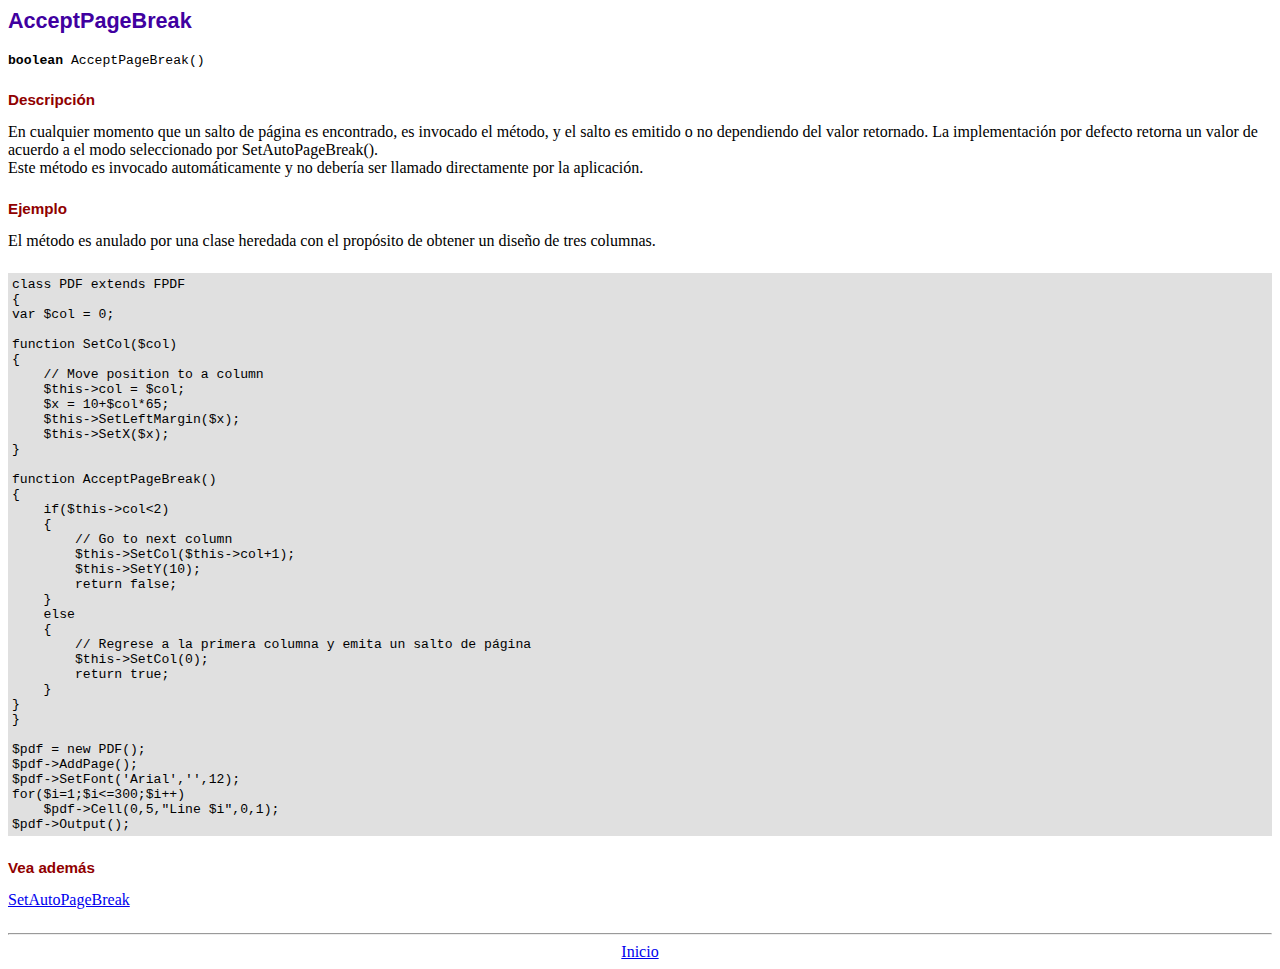
<file: libraries/doc/acceptpagebreak.htm>
<!DOCTYPE html PUBLIC "-//W3C//DTD HTML 4.01 Transitional//EN">
<html>
<head>
<meta http-equiv="Content-Type" content="text/html; charset=ISO-8859-1">
<title>AcceptPageBreak</title>
<link type="text/css" rel="stylesheet" href="../fpdf.css">
</head>
<body>
<h1>AcceptPageBreak</h1>
<code><b>boolean</b> AcceptPageBreak()</code>
<h2>Descripci�n</h2>
En cualquier momento que un salto de p�gina es encontrado, es invocado el m�todo, y el salto es emitido o no dependiendo
del valor retornado. La implementaci�n por defecto retorna un valor de acuerdo a el modo seleccionado por SetAutoPageBreak().
<br>
Este m�todo es invocado autom�ticamente y no deber�a ser llamado directamente por la aplicaci�n.
<h2>Ejemplo</h2>
El m�todo es anulado por una clase heredada con el prop�sito de obtener un dise�o de tres columnas.
<div class="doc-source">
<pre><code>class PDF extends FPDF
{
var $col = 0;

function SetCol($col)
{
    // Move position to a column
    $this-&gt;col = $col;
    $x = 10+$col*65;
    $this-&gt;SetLeftMargin($x);
    $this-&gt;SetX($x);
}

function AcceptPageBreak()
{
    if($this-&gt;col&lt;2)
    {
        // Go to next column
        $this-&gt;SetCol($this-&gt;col+1);
        $this-&gt;SetY(10);
        return false;
    }
    else
    {
        // Regrese a la primera columna y emita un salto de p�gina
        $this-&gt;SetCol(0);
        return true;
    }
}
}

$pdf = new PDF();
$pdf-&gt;AddPage();
$pdf-&gt;SetFont('Arial','',12);
for($i=1;$i&lt;=300;$i++)
    $pdf-&gt;Cell(0,5,"Line $i",0,1);
$pdf-&gt;Output();</code></pre>
</div>
<h2>Vea adem�s</h2>
<a href="setautopagebreak.htm">SetAutoPageBreak</a>
<hr style="margin-top:1.5em">
<div style="text-align:center"><a href="index.htm">Inicio</a></div>
</body>
</html>
</file>
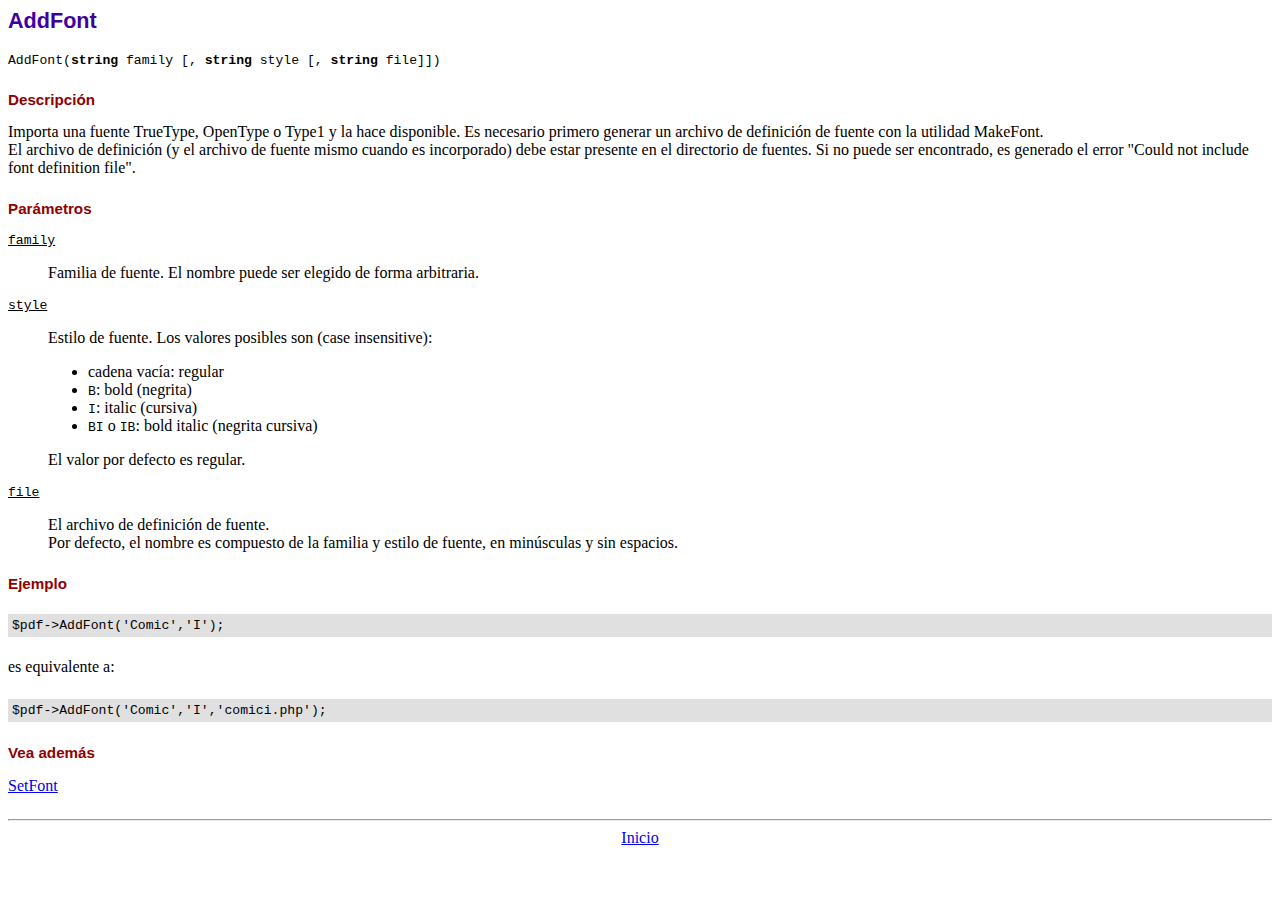
<file: libraries/doc/addfont.htm>
<!DOCTYPE html PUBLIC "-//W3C//DTD HTML 4.01 Transitional//EN">
<html>
<head>
<meta http-equiv="Content-Type" content="text/html; charset=ISO-8859-1">
<title>AddFont</title>
<link type="text/css" rel="stylesheet" href="../fpdf.css">
</head>
<body>
<h1>AddFont</h1>
<code>AddFont(<b>string</b> family [, <b>string</b> style [, <b>string</b> file]])</code>
<h2>Descripci�n</h2>
Importa una fuente TrueType, OpenType o Type1 y la hace disponible. Es necesario primero generar
un archivo de definici�n de fuente con la utilidad MakeFont.
<br>
El archivo de definici�n (y el archivo de fuente mismo cuando es incorporado) debe estar presente
en el directorio de fuentes. Si no puede ser encontrado, es generado el error "Could not include
font definition file".
<h2>Par�metros</h2>
<dl class="param">
<dt><code>family</code></dt>
<dd>
Familia de fuente. El nombre puede ser elegido de forma arbitraria.
</dd>
<dt><code>style</code></dt>
<dd>
Estilo de fuente. Los valores posibles son (case insensitive):
<ul>
<li>cadena vac�a: regular
<li><code>B</code>: bold (negrita)
<li><code>I</code>: italic (cursiva)
<li><code>BI</code> o <code>IB</code>: bold italic (negrita cursiva)
</ul>
El valor por defecto es regular.
</dd>
<dt><code>file</code></dt>
<dd>
El archivo de definici�n de fuente.
<br>
Por defecto, el nombre es compuesto de la familia y estilo de fuente, en min�sculas y sin espacios.
</dd>
</dl>
<h2>Ejemplo</h2>
<div class="doc-source">
<pre><code>$pdf-&gt;AddFont('Comic','I');</code></pre>
</div>
es equivalente a:
<div class="doc-source">
<pre><code>$pdf-&gt;AddFont('Comic','I','comici.php');</code></pre>
</div>
<h2>Vea adem�s</h2>
<a href="setfont.htm">SetFont</a>
<hr style="margin-top:1.5em">
<div style="text-align:center"><a href="index.htm">Inicio</a></div>
</body>
</html>
</file>
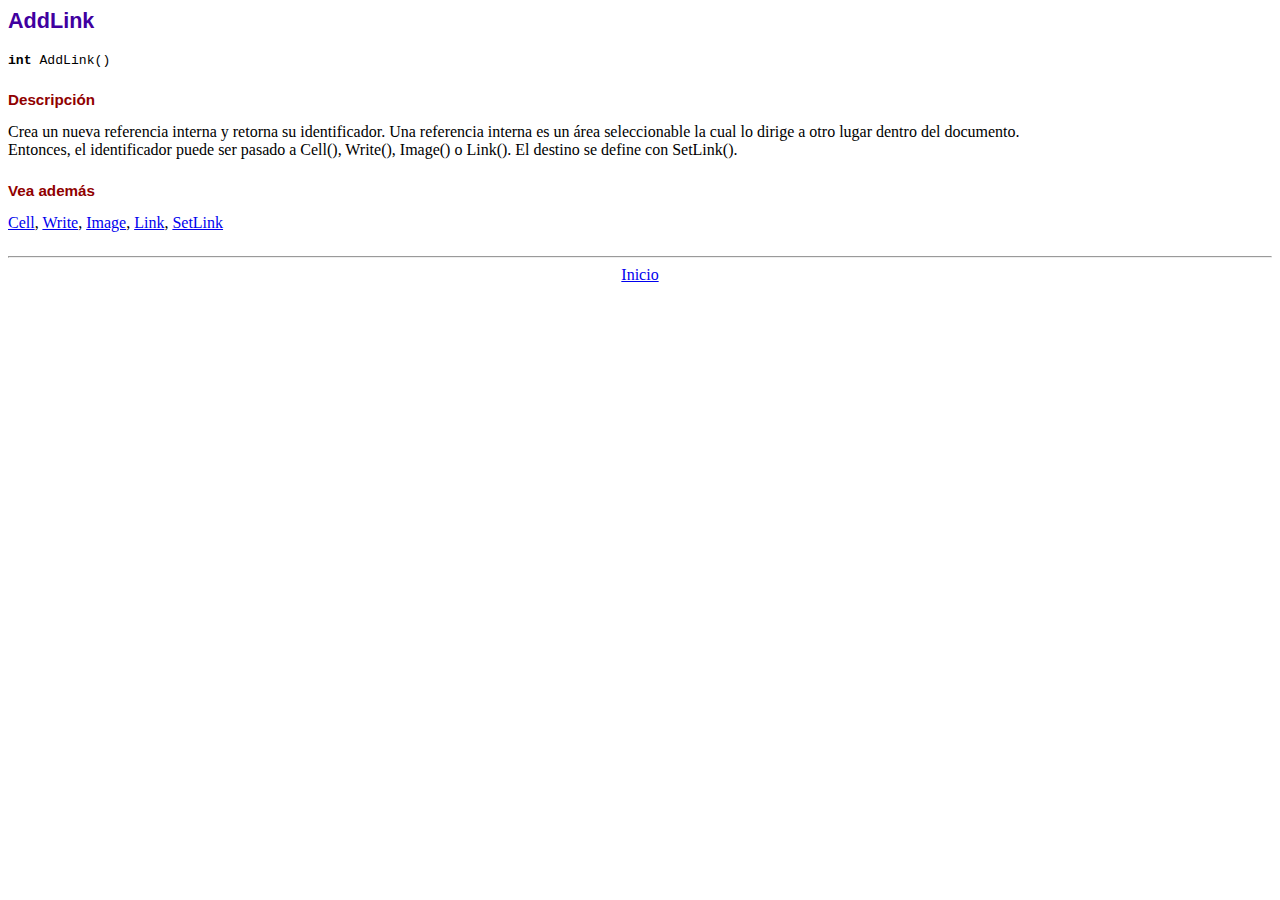
<file: libraries/doc/addlink.htm>
<!DOCTYPE html PUBLIC "-//W3C//DTD HTML 4.01 Transitional//EN">
<html>
<head>
<meta http-equiv="Content-Type" content="text/html; charset=ISO-8859-1">
<title>AddLink</title>
<link type="text/css" rel="stylesheet" href="../fpdf.css">
</head>
<body>
<h1>AddLink</h1>
<code><b>int</b> AddLink()</code>
<h2>Descripci�n</h2>
Crea un nueva referencia interna y retorna su identificador. Una referencia interna es un �rea seleccionable la cual lo dirige a otro lugar dentro del documento.
<br>
Entonces, el identificador puede ser pasado a Cell(), Write(), Image() o Link(). El destino se define con SetLink().
<h2>Vea adem�s</h2>
<a href="cell.htm">Cell</a>,
<a href="write.htm">Write</a>,
<a href="image.htm">Image</a>,
<a href="link.htm">Link</a>,
<a href="setlink.htm">SetLink</a>
<hr style="margin-top:1.5em">
<div style="text-align:center"><a href="index.htm">Inicio</a></div>
</body>
</html>
</file>
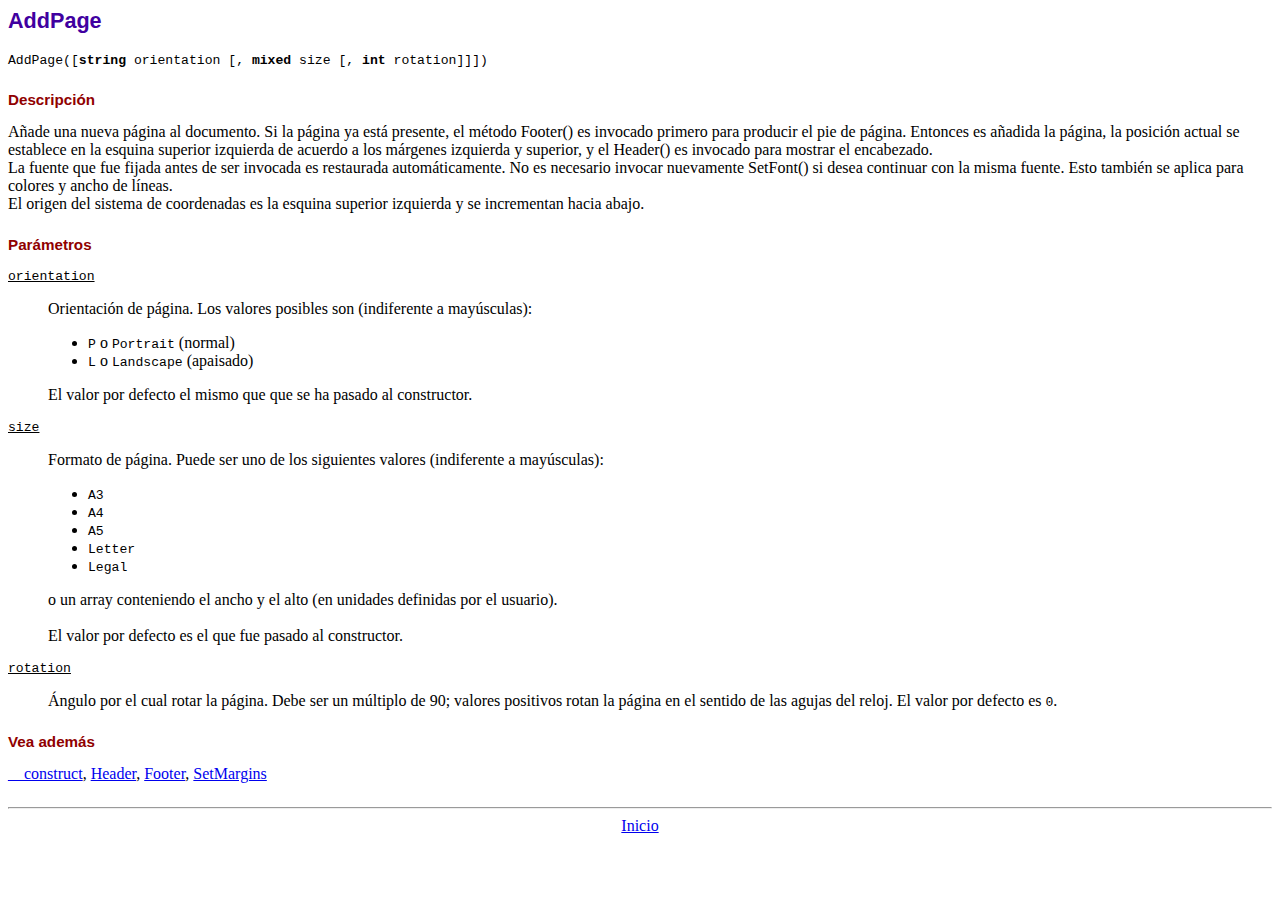
<file: libraries/doc/addpage.htm>
<!DOCTYPE html PUBLIC "-//W3C//DTD HTML 4.01 Transitional//EN">
<html>
<head>
<meta http-equiv="Content-Type" content="text/html; charset=ISO-8859-1">
<title>AddPage</title>
<link type="text/css" rel="stylesheet" href="../fpdf.css">
</head>
<body>
<h1>AddPage</h1>
<code>AddPage([<b>string</b> orientation [, <b>mixed</b> size [, <b>int</b> rotation]]])</code>
<h2>Descripci�n</h2>
A�ade una nueva p�gina al documento. Si la p�gina ya est� presente, el m�todo Footer() es invocado primero para producir
el pie de p�gina. Entonces es a�adida la p�gina, la posici�n actual se establece en la esquina superior izquierda de
acuerdo a los m�rgenes izquierda y superior, y el Header() es invocado para mostrar el encabezado.<br>
La fuente que fue fijada antes de ser invocada es restaurada autom�ticamente. No es necesario invocar nuevamente SetFont()
si desea continuar con la misma fuente. Esto tambi�n se aplica para colores y ancho de l�neas.<br>
El origen del sistema de coordenadas es la esquina superior izquierda y se incrementan  hacia abajo.
<h2>Par�metros</h2>
<dl class="param">
<dt><code>orientation</code></dt>
<dd>
Orientaci�n de p�gina. Los valores posibles son (indiferente a may�sculas):
<ul>
<li><code>P</code> o <code>Portrait</code> (normal)</li>
<li><code>L</code> o <code>Landscape</code> (apaisado)</li>
</ul>
El valor por defecto el mismo que que se ha pasado al constructor.
</dd>
<dt><code>size</code></dt>
<dd>
Formato de p�gina. Puede ser uno de los siguientes valores (indiferente a may�sculas):
<ul>
<li><code>A3</code></li>
<li><code>A4</code></li>
<li><code>A5</code></li>
<li><code>Letter</code></li>
<li><code>Legal</code></li>
</ul>
o un array conteniendo el ancho y el alto (en unidades definidas por el usuario).<br>
<br>
El valor por defecto es el que fue pasado al constructor.
</dd>
<dt><code>rotation</code></dt>
<dd>
�ngulo por el cual rotar la p�gina. Debe ser un m�ltiplo de 90; valores positivos rotan
la p�gina en el sentido de las agujas del reloj. El valor por defecto es <code>0</code>.
</dd>
</dl>
<h2>Vea adem�s</h2>
<a href="__construct.htm">__construct</a>,
<a href="header.htm">Header</a>,
<a href="footer.htm">Footer</a>,
<a href="setmargins.htm">SetMargins</a>
<hr style="margin-top:1.5em">
<div style="text-align:center"><a href="index.htm">Inicio</a></div>
</body>
</html>
</file>
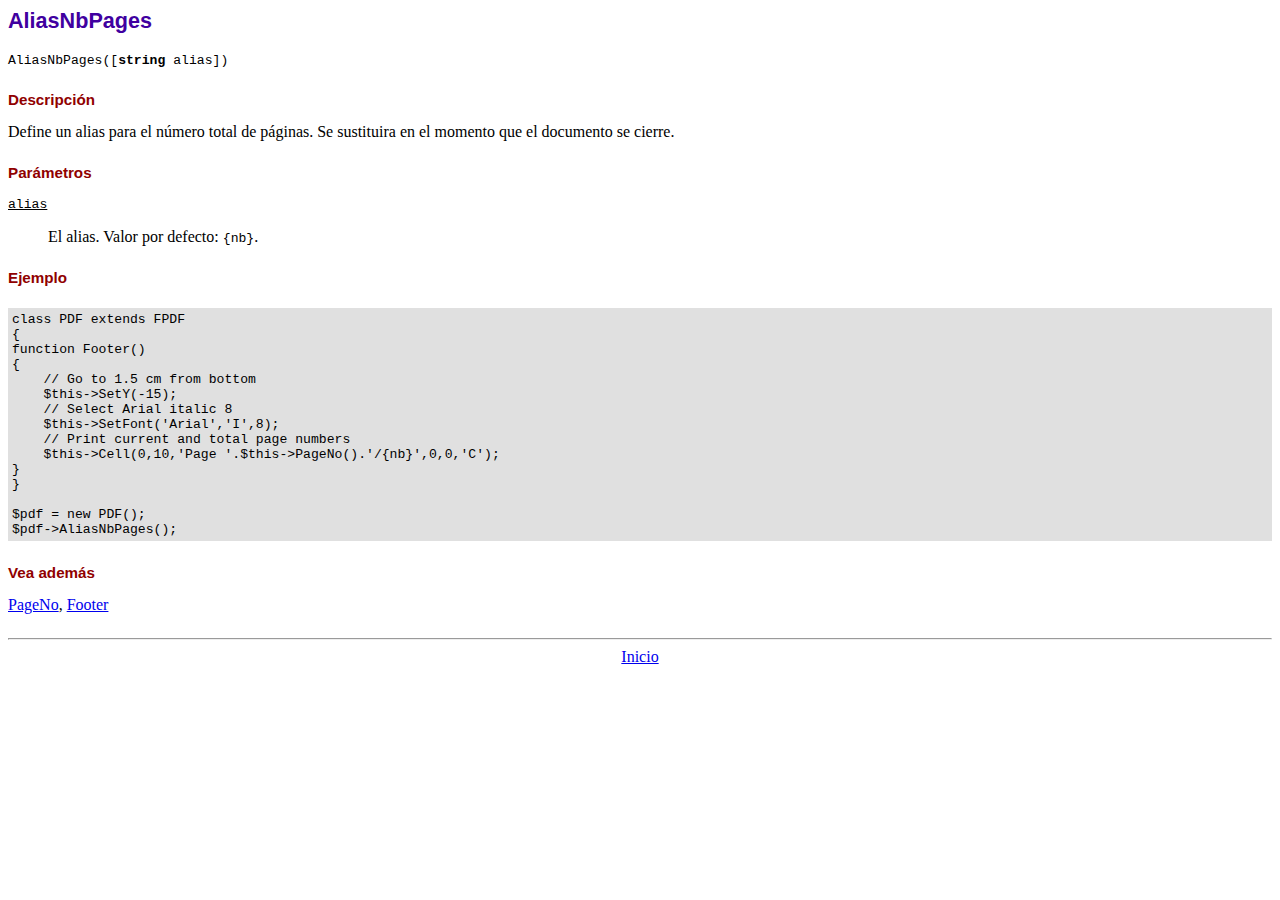
<file: libraries/doc/aliasnbpages.htm>
<!DOCTYPE html PUBLIC "-//W3C//DTD HTML 4.01 Transitional//EN">
<html>
<head>
<meta http-equiv="Content-Type" content="text/html; charset=ISO-8859-1">
<title>AliasNbPages</title>
<link type="text/css" rel="stylesheet" href="../fpdf.css">
</head>
<body>
<h1>AliasNbPages</h1>
<code>AliasNbPages([<b>string</b> alias])</code>
<h2>Descripci�n</h2>
Define un alias para el n�mero total de p�ginas. Se sustituira en el momento que el documento se cierre.
<h2>Par�metros</h2>
<dl class="param">
<dt><code>alias</code></dt>
<dd>
El alias. Valor por defecto: <code>{nb}</code>.
</dd>
</dl>
<h2>Ejemplo</h2>
<div class="doc-source">
<pre><code>class PDF extends FPDF
{
function Footer()
{
    // Go to 1.5 cm from bottom
    $this-&gt;SetY(-15);
    // Select Arial italic 8
    $this-&gt;SetFont('Arial','I',8);
    // Print current and total page numbers
    $this-&gt;Cell(0,10,'Page '.$this-&gt;PageNo().'/{nb}',0,0,'C');
}
}

$pdf = new PDF();
$pdf-&gt;AliasNbPages();</code></pre>
</div>
<h2>Vea adem�s</h2>
<a href="pageno.htm">PageNo</a>,
<a href="footer.htm">Footer</a>
<hr style="margin-top:1.5em">
<div style="text-align:center"><a href="index.htm">Inicio</a></div>
</body>
</html>
</file>
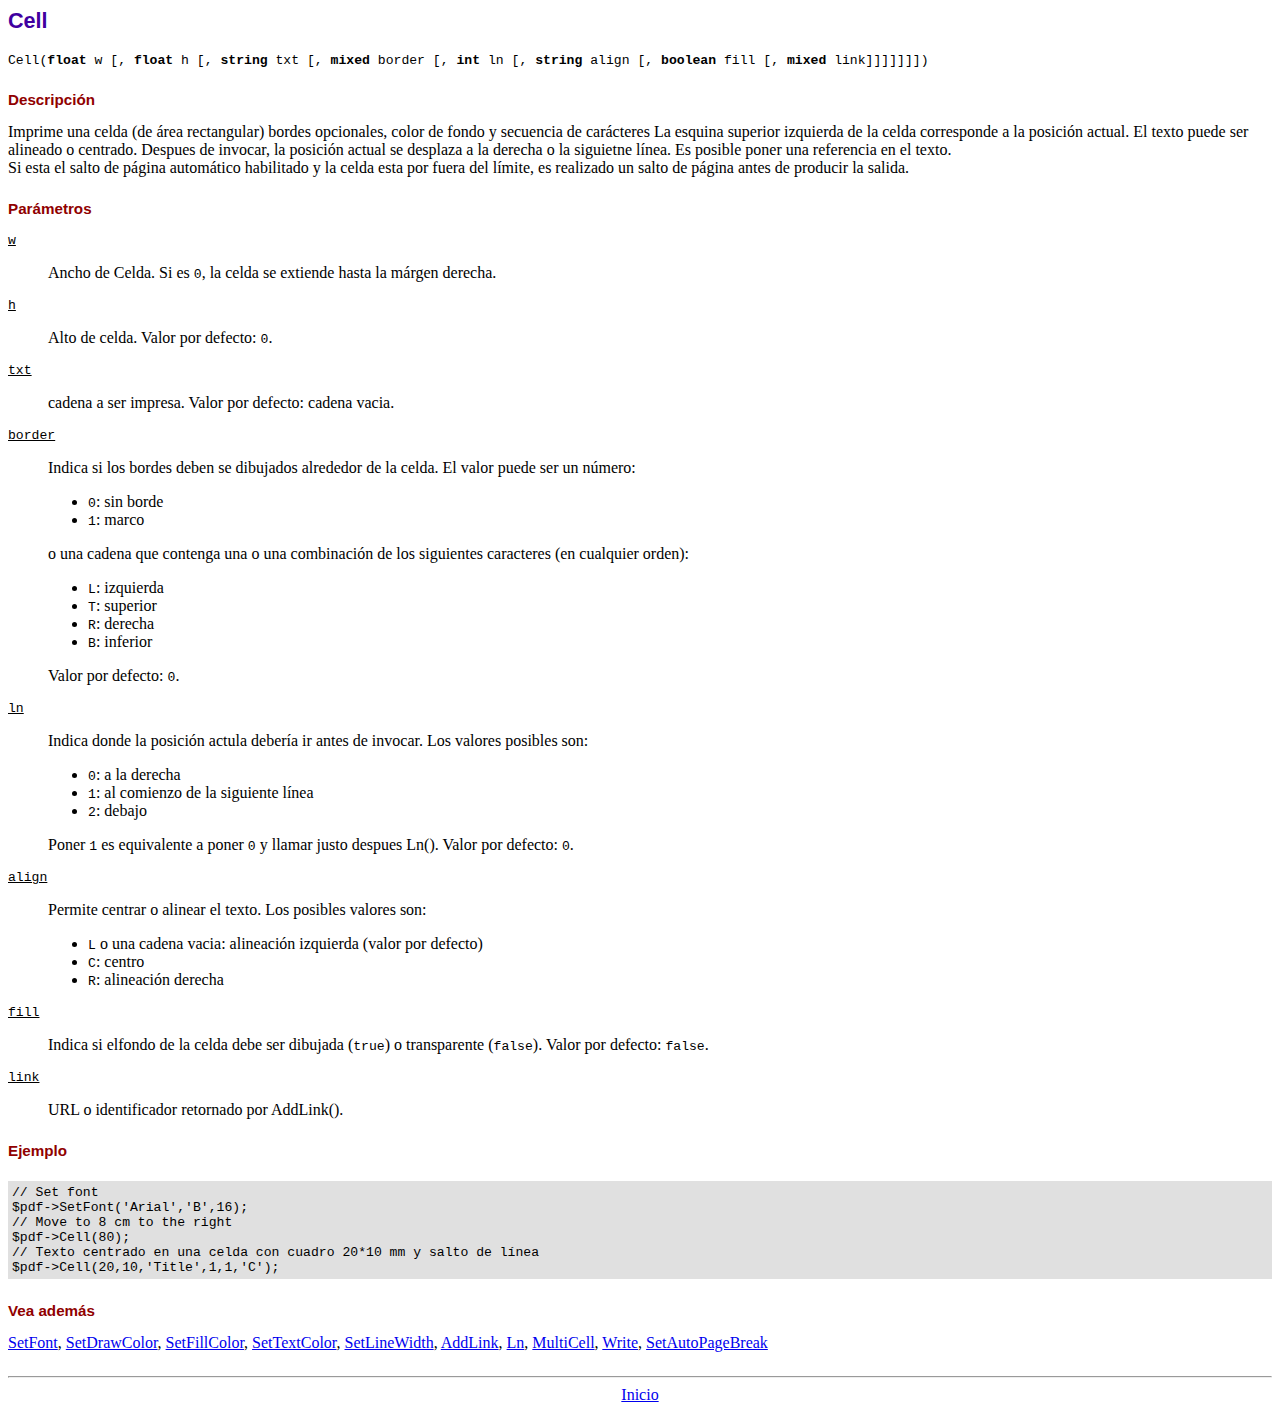
<file: libraries/doc/cell.htm>
<!DOCTYPE html PUBLIC "-//W3C//DTD HTML 4.01 Transitional//EN">
<html>
<head>
<meta http-equiv="Content-Type" content="text/html; charset=ISO-8859-1">
<title>Cell</title>
<link type="text/css" rel="stylesheet" href="../fpdf.css">
</head>
<body>
<h1>Cell</h1>
<code>Cell(<b>float</b> w [, <b>float</b> h [, <b>string</b> txt [, <b>mixed</b> border [, <b>int</b> ln [, <b>string</b> align [, <b>boolean</b> fill [, <b>mixed</b> link]]]]]]])</code>
<h2>Descripci�n</h2>
Imprime una celda (de �rea rectangular) bordes opcionales, color de fondo y secuencia de car�cteres
La esquina superior izquierda de la celda corresponde a la posici�n actual. El texto puede ser alineado o centrado. Despues de invocar, la posici�n actual se desplaza a la derecha o la siguietne l�nea. Es posible poner una referencia en el texto.
<br>
Si esta el salto de p�gina autom�tico habilitado y la celda esta por fuera del l�mite, es realizado un salto de p�gina antes de producir la salida.
<h2>Par�metros</h2>
<dl class="param">
<dt><code>w</code></dt>
<dd>
Ancho de Celda. Si es <code>0</code>, la celda se extiende hasta la m�rgen derecha.
</dd>
<dt><code>h</code></dt>
<dd>
Alto de celda.
Valor por defecto: <code>0</code>.
</dd>
<dt><code>txt</code></dt>
<dd>
cadena a ser impresa.
Valor por defecto: cadena vacia.
</dd>
<dt><code>border</code></dt>
<dd>
Indica si los bordes deben se dibujados alrededor de la celda. El valor puede ser un n�mero:
<ul>
<li><code>0</code>: sin borde</li>
<li><code>1</code>: marco</li>
</ul>
o una cadena que contenga una o una combinaci�n de los siguientes caracteres (en cualquier orden):
<ul>
<li><code>L</code>: izquierda</li>
<li><code>T</code>: superior</li>
<li><code>R</code>: derecha</li>
<li><code>B</code>: inferior</li>
</ul>
Valor por defecto: <code>0</code>.
</dd>
<dt><code>ln</code></dt>
<dd>
Indica donde la posici�n actula deber�a ir antes de invocar. Los valores posibles son:
<ul>
<li><code>0</code>: a la derecha</li>
<li><code>1</code>: al comienzo de la siguiente l�nea</li>
<li><code>2</code>: debajo</li>
</ul>
Poner <code>1</code> es equivalente a poner <code>0</code> y llamar justo despues Ln().
Valor por defecto: <code>0</code>.
</dd>
<dt><code>align</code></dt>
<dd>
Permite centrar o alinear el texto. Los posibles valores son:
<ul>
<li><code>L</code> o una cadena vacia: alineaci�n izquierda (valor por defecto)</li>
<li><code>C</code>: centro</li>
<li><code>R</code>: alineaci�n derecha</li>
</ul>
</dd>
<dt><code>fill</code></dt>
<dd>
Indica si elfondo de la celda debe ser dibujada (<code>true</code>) o transparente (<code>false</code>).
Valor por defecto: <code>false</code>.
</dd>
<dt><code>link</code></dt>
<dd>
URL o identificador retornado por AddLink().
</dd>
</dl>
<h2>Ejemplo</h2>
<div class="doc-source">
<pre><code>// Set font
$pdf-&gt;SetFont('Arial','B',16);
// Move to 8 cm to the right
$pdf-&gt;Cell(80);
// Texto centrado en una celda con cuadro 20*10 mm y salto de l�nea
$pdf-&gt;Cell(20,10,'Title',1,1,'C');</code></pre>
</div>
<h2>Vea adem�s</h2>
<a href="setfont.htm">SetFont</a>,
<a href="setdrawcolor.htm">SetDrawColor</a>,
<a href="setfillcolor.htm">SetFillColor</a>,
<a href="settextcolor.htm">SetTextColor</a>,
<a href="setlinewidth.htm">SetLineWidth</a>,
<a href="addlink.htm">AddLink</a>,
<a href="ln.htm">Ln</a>,
<a href="multicell.htm">MultiCell</a>,
<a href="write.htm">Write</a>,
<a href="setautopagebreak.htm">SetAutoPageBreak</a>
<hr style="margin-top:1.5em">
<div style="text-align:center"><a href="index.htm">Inicio</a></div>
</body>
</html>
</file>
<file: libraries/fpdf.css>
body {font-family:"Times New Roman",serif}
h1 {font:bold 135% Arial,sans-serif; color:#4000A0; margin-bottom:0.9em}
h2 {font:bold 95% Arial,sans-serif; color:#900000; margin-top:1.5em; margin-bottom:1em}
dl.param dt {text-decoration:underline}
dl.param dd {margin-top:1em; margin-bottom:1em}
dl.param ul {margin-top:1em; margin-bottom:1em}
tt, code, kbd {font-family:"Courier New",Courier,monospace; font-size:82%}
div.source {margin-top:1.4em; margin-bottom:1.3em}
div.source pre {display:table; border:1px solid #24246A; width:100%; margin:0em; font-family:inherit; font-size:100%}
div.source code {display:block; border:1px solid #C5C5EC; background-color:#F0F5FF; padding:6px; color:#000000}
div.doc-source {margin-top:1.4em; margin-bottom:1.3em}
div.doc-source pre {display:table; width:100%; margin:0em; font-family:inherit; font-size:100%}
div.doc-source code {display:block; background-color:#E0E0E0; padding:4px}
.kw {color:#000080; font-weight:bold}
.str {color:#CC0000}
.cmt {color:#008000}
p.demo {text-align:center; margin-top:-0.9em}
a.demo {text-decoration:none; font-weight:bold; color:#0000CC}
a.demo:link {text-decoration:none; font-weight:bold; color:#0000CC}
a.demo:hover {text-decoration:none; font-weight:bold; color:#0000FF}
a.demo:active {text-decoration:none; font-weight:bold; color:#0000FF}
</file>
<file: libraries/fpdf181/fpdf.css>
body {font-family:"Times New Roman",serif}
h1 {font:bold 135% Arial,sans-serif; color:#4000A0; margin-bottom:0.9em}
h2 {font:bold 95% Arial,sans-serif; color:#900000; margin-top:1.5em; margin-bottom:1em}
dl.param dt {text-decoration:underline}
dl.param dd {margin-top:1em; margin-bottom:1em}
dl.param ul {margin-top:1em; margin-bottom:1em}
tt, code, kbd {font-family:"Courier New",Courier,monospace; font-size:82%}
div.source {margin-top:1.4em; margin-bottom:1.3em}
div.source pre {display:table; border:1px solid #24246A; width:100%; margin:0em; font-family:inherit; font-size:100%}
div.source code {display:block; border:1px solid #C5C5EC; background-color:#F0F5FF; padding:6px; color:#000000}
div.doc-source {margin-top:1.4em; margin-bottom:1.3em}
div.doc-source pre {display:table; width:100%; margin:0em; font-family:inherit; font-size:100%}
div.doc-source code {display:block; background-color:#E0E0E0; padding:4px}
.kw {color:#000080; font-weight:bold}
.str {color:#CC0000}
.cmt {color:#008000}
p.demo {text-align:center; margin-top:-0.9em}
a.demo {text-decoration:none; font-weight:bold; color:#0000CC}
a.demo:link {text-decoration:none; font-weight:bold; color:#0000CC}
a.demo:hover {text-decoration:none; font-weight:bold; color:#0000FF}
a.demo:active {text-decoration:none; font-weight:bold; color:#0000FF}
</file>
